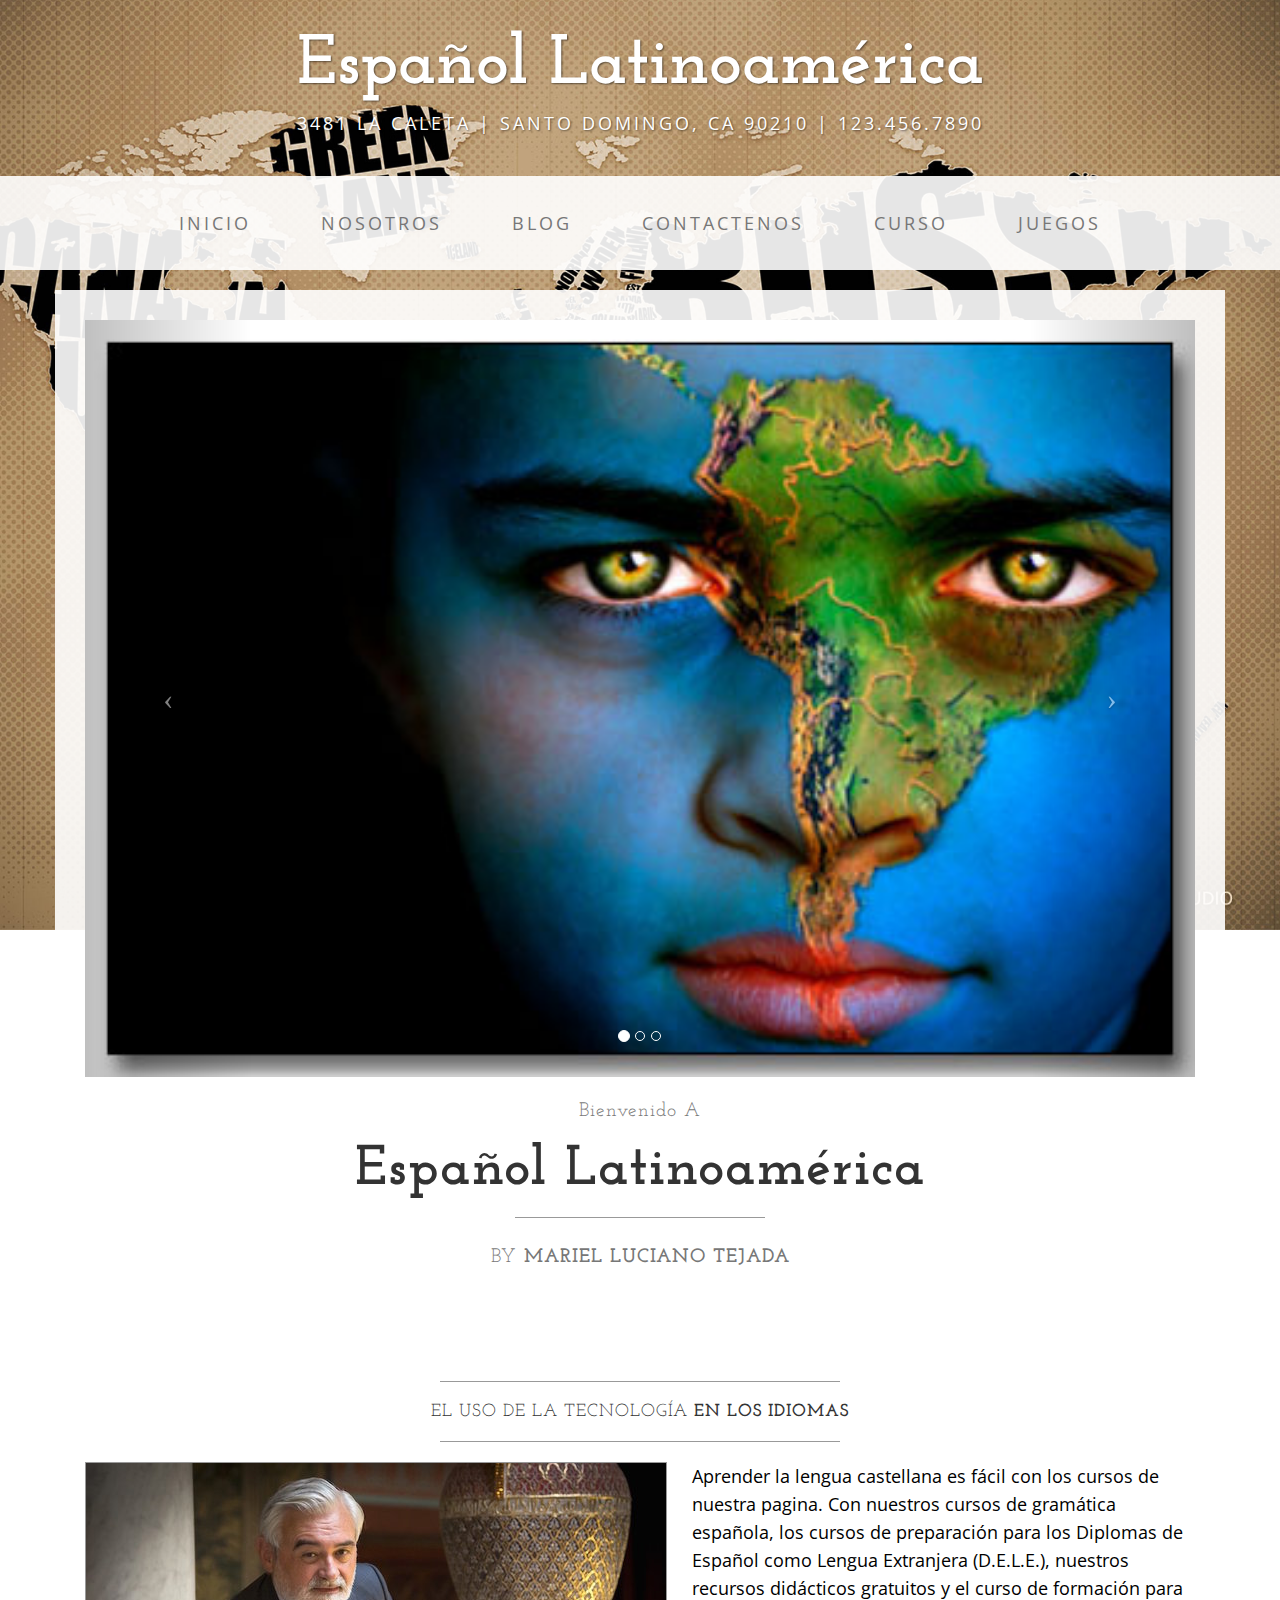
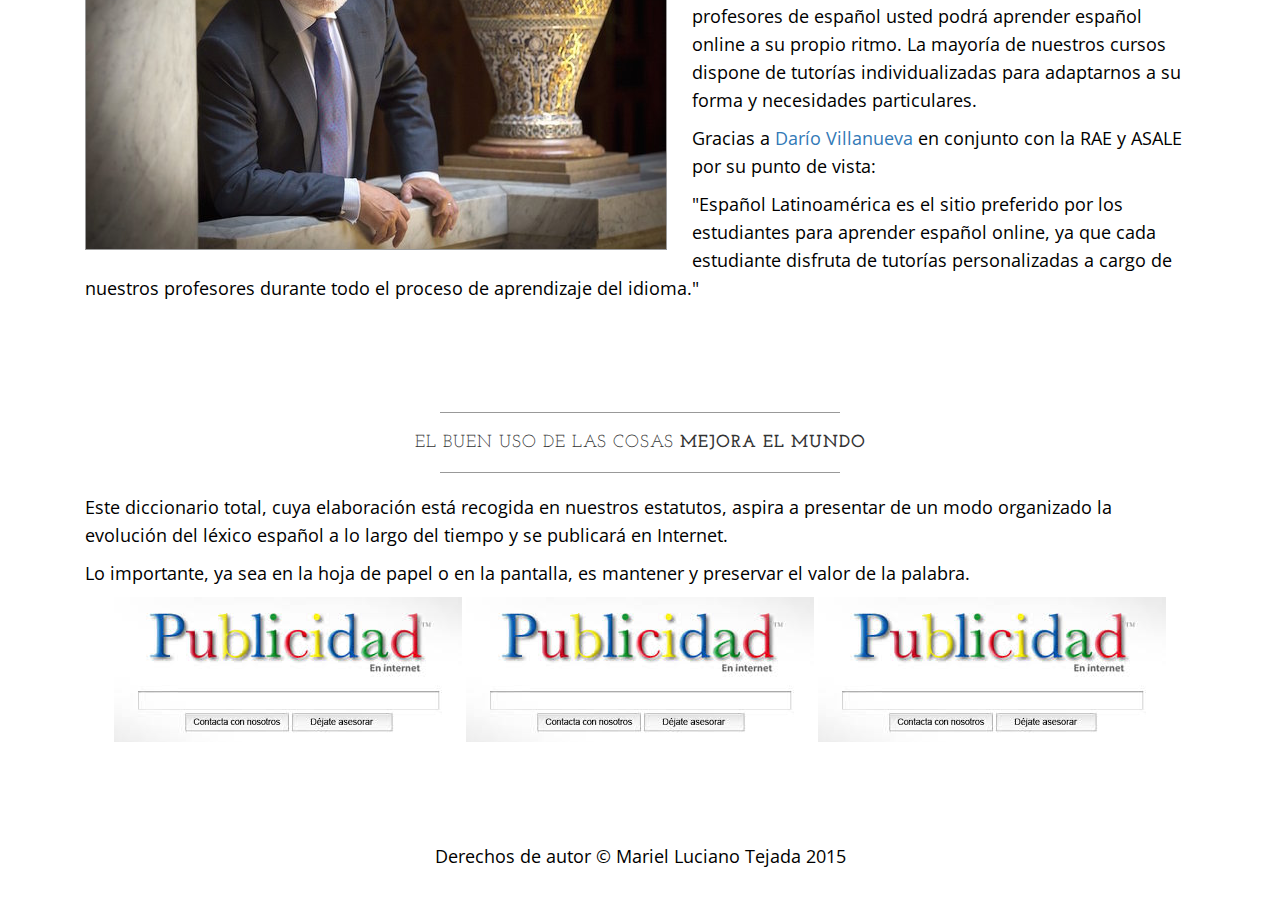
<file: index.html>
<!DOCTYPE html>
<html lang="en">

<head>

    <meta charset="utf-8">
    <meta http-equiv="X-UA-Compatible" content="IE=edge">
    <meta name="viewport" content="width=device-width, initial-scale=1">
    <meta name="description" content="">
    <meta name="author" content="">

    <title>Aprende Español - Demo</title>

    <!-- Bootstrap Core CSS -->
    <link href="css/bootstrap.min.css" rel="stylesheet">

    <!-- Custom CSS -->
    <link href="css/business-casual.css" rel="stylesheet">

    <!-- Fonts -->
    <link href="http://fonts.googleapis.com/css?family=Open+Sans:300italic,400italic,600italic,700italic,800italic,400,300,600,700,800" rel="stylesheet" type="text/css">
    <link href="http://fonts.googleapis.com/css?family=Josefin+Slab:100,300,400,600,700,100italic,300italic,400italic,600italic,700italic" rel="stylesheet" type="text/css">

    <!-- HTML5 Shim and Respond.js IE8 support of HTML5 elements and media queries -->
    <!-- WARNING: Respond.js doesn't work if you view the page via file:// -->
    <!--[if lt IE 9]>
        <script src="https://oss.maxcdn.com/libs/html5shiv/3.7.0/html5shiv.js"></script>
        <script src="https://oss.maxcdn.com/libs/respond.js/1.4.2/respond.min.js"></script>
    <![endif]-->

</head>

<body>

    <div class="brand">Español Latinoamérica</div>
    <div class="address-bar">3481 La Caleta | Santo Domingo, CA 90210 | 123.456.7890</div>

    <!-- Navigation -->
    <nav class="navbar navbar-default" role="navigation">
        <div class="container">
            <!-- Brand and toggle get grouped for better mobile display -->
            <div class="navbar-header">
                <button type="button" class="navbar-toggle" data-toggle="collapse" data-target="#bs-example-navbar-collapse-1">
                    <span class="sr-only">Toggle navigation</span>
                    <span class="icon-bar"></span>
                    <span class="icon-bar"></span>
                    <span class="icon-bar"></span>
                </button>
                <!-- navbar-brand is hidden on larger screens, but visible when the menu is collapsed -->
                <a class="navbar-brand" href="index.html">Español Latinoamérica</a>
            </div>
            <!-- Collect the nav links, forms, and other content for toggling -->
            <div class="collapse navbar-collapse" id="bs-example-navbar-collapse-1">
                <ul class="nav navbar-nav">
                    <li>
                        <a href="index.html">Inicio</a>
                    </li>
                    <li>
                        <a href="about.html">Nosotros</a>
                    </li>
                    <li>
                        <a href="blog.html">Blog</a>
                    </li>
                    <li>
                        <a href="contact.html">Contactenos</a>
                    </li>
                    <li>
                        <a href="juego.html">Curso</a>
                    </li>
                    <li>
                        <a href="Curso.html">Juegos</a>
                    </li>
                </ul>
            </div>
            <!-- /.navbar-collapse -->
        </div>
        <!-- /.container -->
    </nav>

    <div class="container">

        <div class="row">
            <div class="box">
                <div class="col-lg-12 text-center">
                    <div id="carousel-example-generic" class="carousel slide">
                        <!-- Indicators -->
                        <ol class="carousel-indicators hidden-xs">
                            <li data-target="#carousel-example-generic" data-slide-to="0" class="active"></li>
                            <li data-target="#carousel-example-generic" data-slide-to="1"></li>
                            <li data-target="#carousel-example-generic" data-slide-to="2"></li>
                        </ol>

                        <!-- Wrapper for slides -->
                        <div class="carousel-inner">
                            <div class="item active">
                                <img class="img-responsive img-full" src="img/slide-1.jpg" alt="">
                            </div>
                            <div class="item">
                                <img class="img-responsive img-full" src="img/slide-2.jpg" alt="">
                            </div>
                            <div class="item">
                                <img class="img-responsive img-full" src="img/slide-3.jpg" alt="">
                            </div>
                        </div>

                        <!-- Controls -->
                        <a class="left carousel-control" href="#carousel-example-generic" data-slide="prev">
                            <span class="icon-prev"></span>
                        </a>
                        <a class="right carousel-control" href="#carousel-example-generic" data-slide="next">
                            <span class="icon-next"></span>
                        </a>
                    </div>
                    <h2 class="brand-before">
                        <small>Bienvenido a</small>
                    </h2>
                    <h1 class="brand-name">Español Latinoamérica</h1>
                    <hr class="tagline-divider">
                    <h2>
                        <small>By
                            <strong>Mariel Luciano Tejada</strong>
                        </small>
                    </h2>
                </div>
            </div>
        </div>

        <div class="row">
            <div class="box">
                <div class="col-lg-12">
                    <hr>
                    <h2 class="intro-text text-center">El uso de la Tecnología 
                        <strong>en los idiomas</strong>
                    </h2>
                    <hr>
                    <img class="img-responsive img-border img-left" src="img/susana.jpg" alt="">
                    <hr class="visible-xs">
                    <p>Aprender la lengua castellana es fácil con los cursos de nuestra pagina. Con nuestros cursos de gramática española, los cursos de preparación para los Diplomas de Español como Lengua Extranjera (D.E.L.E.), nuestros recursos didácticos gratuitos y el curso de formación para profesores de español usted podrá aprender español online a su propio ritmo. La mayoría de nuestros cursos dispone de tutorías individualizadas para adaptarnos a su forma y necesidades particulares.</p>
                    <p>Gracias a <a href="http://www.rae.es/la-institucion/presentacion/saludo-del-director" target="_blank">Darío Villanueva</a> en conjunto con la RAE y ASALE por su punto de vista:</p><p>"Español Latinoamérica es el sitio preferido por los estudiantes para aprender español online, ya que cada estudiante disfruta de tutorías personalizadas a cargo de nuestros profesores durante todo el proceso de aprendizaje del idioma."</p>
                </div>
            </div>
        </div>

        <div class="row">
            <div class="box">
                <div class="col-lg-12">
                    <hr>
                    <h2 class="intro-text text-center">El buen uso de las cosas 
                        <strong>mejora el mundo</strong>
                    </h2>
                    <hr>
                    <p>Este diccionario total, cuya elaboración está recogida en nuestros estatutos, aspira a presentar de un modo organizado la evolución del léxico español a lo largo del tiempo y se publicará en Internet.</p>
                    <p>Lo importante, ya sea en la hoja de papel o en la pantalla, es mantener y preservar el valor de la palabra.</p>
                </div>

                <div align="center">
                    <img src="publicidad.jpg">
                    <img src="publicidad.jpg">
                    <img src="publicidad.jpg">
                </div>
            </div>
        </div>

    </div>
    <!-- /.container -->

    <footer>
        <div class="container">
            <div class="row">
                <div class="col-lg-12 text-center">
                    <p>Derechos de autor &copy; Mariel Luciano Tejada 2015</p>
                </div>
            </div>
        </div>
    </footer>

    <!-- jQuery -->
    <script src="js/jquery.js"></script>

    <!-- Bootstrap Core JavaScript -->
    <script src="js/bootstrap.min.js"></script>

    <!-- Script to Activate the Carousel -->
    <script>
    $('.carousel').carousel({
        interval: 5000 //changes the speed
    })
    </script>

</body>

</html>
</file>
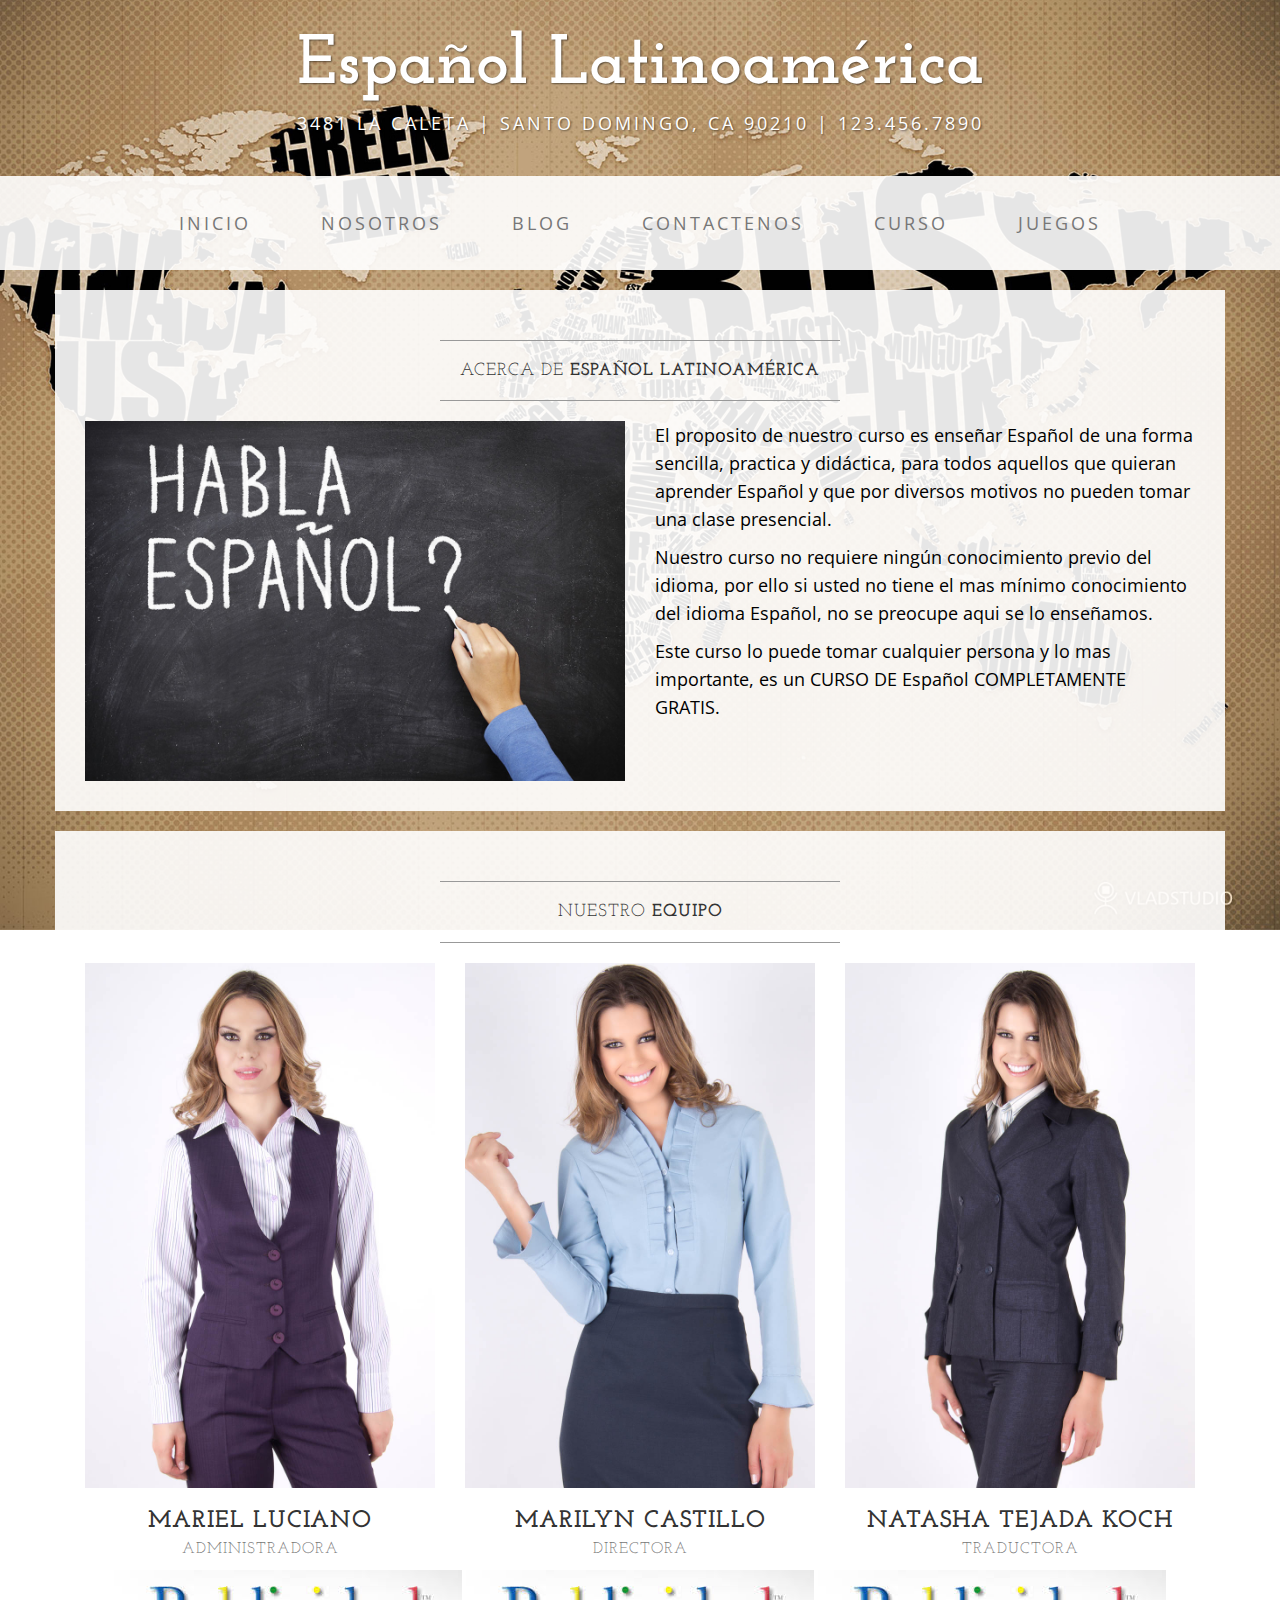
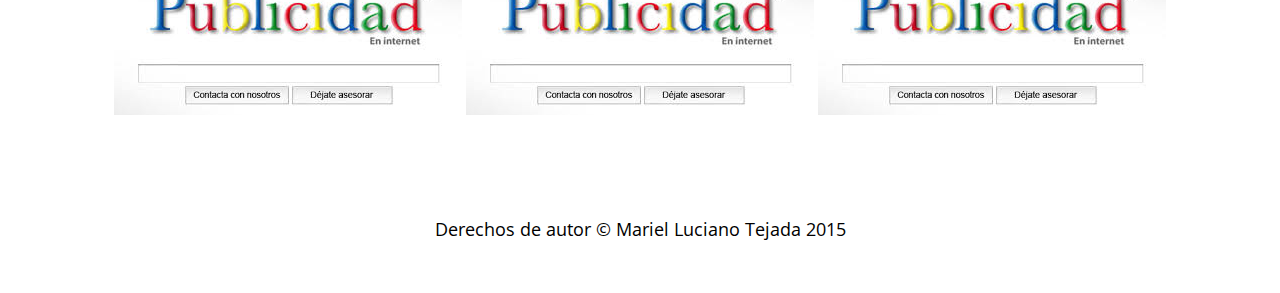
<file: about.html>
<!DOCTYPE html>
<html lang="en">

<head>

    <meta charset="utf-8">
    <meta http-equiv="X-UA-Compatible" content="IE=edge">
    <meta name="viewport" content="width=device-width, initial-scale=1">
    <meta name="description" content="">
    <meta name="author" content="">

    <title>Acerca de - Español Latinoamérica - Demo</title>

    <!-- Bootstrap Core CSS -->
    <link href="css/bootstrap.min.css" rel="stylesheet">

    <!-- Custom CSS -->
    <link href="css/business-casual.css" rel="stylesheet">

    <!-- Fonts -->
    <link href="http://fonts.googleapis.com/css?family=Open+Sans:300italic,400italic,600italic,700italic,800italic,400,300,600,700,800" rel="stylesheet" type="text/css">
    <link href="http://fonts.googleapis.com/css?family=Josefin+Slab:100,300,400,600,700,100italic,300italic,400italic,600italic,700italic" rel="stylesheet" type="text/css">

    <!-- HTML5 Shim and Respond.js IE8 support of HTML5 elements and media queries -->
    <!-- WARNING: Respond.js doesn't work if you view the page via file:// -->
    <!--[if lt IE 9]>
        <script src="https://oss.maxcdn.com/libs/html5shiv/3.7.0/html5shiv.js"></script>
        <script src="https://oss.maxcdn.com/libs/respond.js/1.4.2/respond.min.js"></script>
    <![endif]-->

</head>

<body>

    <div class="brand">Español Latinoamérica</div>
    <div class="address-bar">3481 La Caleta | Santo Domingo, CA 90210 | 123.456.7890</div>

    <!-- Navigation -->
    <nav class="navbar navbar-default" role="navigation">
        <div class="container">
            <!-- Brand and toggle get grouped for better mobile display -->
            <div class="navbar-header">
                <button type="button" class="navbar-toggle" data-toggle="collapse" data-target="#bs-example-navbar-collapse-1">
                    <span class="sr-only">Toggle navigation</span>
                    <span class="icon-bar"></span>
                    <span class="icon-bar"></span>
                    <span class="icon-bar"></span>
                </button>
                <!-- navbar-brand is hidden on larger screens, but visible when the menu is collapsed -->
                <a class="navbar-brand" href="index.html">Español Latinoamérica</a>
            </div>
            <!-- Collect the nav links, forms, and other content for toggling -->
            <div class="collapse navbar-collapse" id="bs-example-navbar-collapse-1">
                <ul class="nav navbar-nav">
                    <li>
                        <a href="index.html">Inicio</a>
                    </li>
                    <li>
                        <a href="about.html">Nosotros</a>
                    </li>
                    <li>
                        <a href="blog.html">Blog</a>
                    </li>
                    <li>
                        <a href="contact.html">Contactenos</a>
                    </li>
                    <li>
                        <a href="juego.html">Curso</a>
                    </li>
                    <li>
                        <a href="Curso.html">Juegos</a>
                    </li>
                </ul>
            </div>
            <!-- /.navbar-collapse -->
        </div>
        <!-- /.container -->
    </nav>

    <div class="container">

        <div class="row">
            <div class="box">
                <div class="col-lg-12">
                    <hr>
                    <h2 class="intro-text text-center">Acerca de
                        <strong>Español Latinoamérica</strong>
                    </h2>
                    <hr>
                </div>
                <div class="col-md-6">
                    <img class="img-responsive img-border-left" src="img/slide-2.jpg" alt="">
                </div>
                <div class="col-md-6">
                    <p>El proposito de nuestro curso es enseñar Español de una forma sencilla, practica y didáctica, para todos aquellos que quieran aprender Español y que por diversos motivos no pueden tomar una clase presencial.</p>
                    <p>Nuestro curso no requiere ningún conocimiento previo del idioma, por ello si usted no tiene el mas mínimo conocimiento del idioma Español, no se preocupe aqui se lo enseñamos.</p>
                    <p>Este curso lo puede tomar cualquier persona y lo mas importante, es un CURSO DE Español COMPLETAMENTE GRATIS. </p>
                </div>
                <div class="clearfix"></div>
            </div>
        </div>

        <div class="row">
            <div class="box">
                <div class="col-lg-12">
                    <hr>
                    <h2 class="intro-text text-center">Nuestro
                        <strong>Equipo</strong>
                    </h2>
                    <hr>
                </div>
                <div class="col-sm-4 text-center">
                    <img class="img-responsive" src="img/mariel.jpg" alt="">
                    <h3>Mariel Luciano
                        <small>Administradora</small>
                    </h3>
                </div>
                <div class="col-sm-4 text-center">
                    <img class="img-responsive" src="img/per2.jpg" alt="">
                    <h3>Marilyn Castillo
                        <small>Directora</small>
                    </h3>
                </div>
                <div class="col-sm-4 text-center">
                    <img class="img-responsive" src="img/per3.jpg" alt="">
                    <h3>Natasha Tejada Koch
                        <small>Traductora</small>
                    </h3>
                </div>
                <div class="clearfix"></div>

                <div align="center">
                    <img src="publicidad.jpg">
                    <img src="publicidad.jpg">
                    <img src="publicidad.jpg">
                </div>
            </div>
        </div>

    </div>
    <!-- /.container -->

    <footer>
        <div class="container">
            <div class="row">
                <div class="col-lg-12 text-center">
                    <p>Derechos de autor &copy; Mariel Luciano Tejada 2015</p>
                </div>
            </div>
        </div>
    </footer>

    <!-- jQuery -->
    <script src="js/jquery.js"></script>

    <!-- Bootstrap Core JavaScript -->
    <script src="js/bootstrap.min.js"></script>

</body>

</html>
</file>
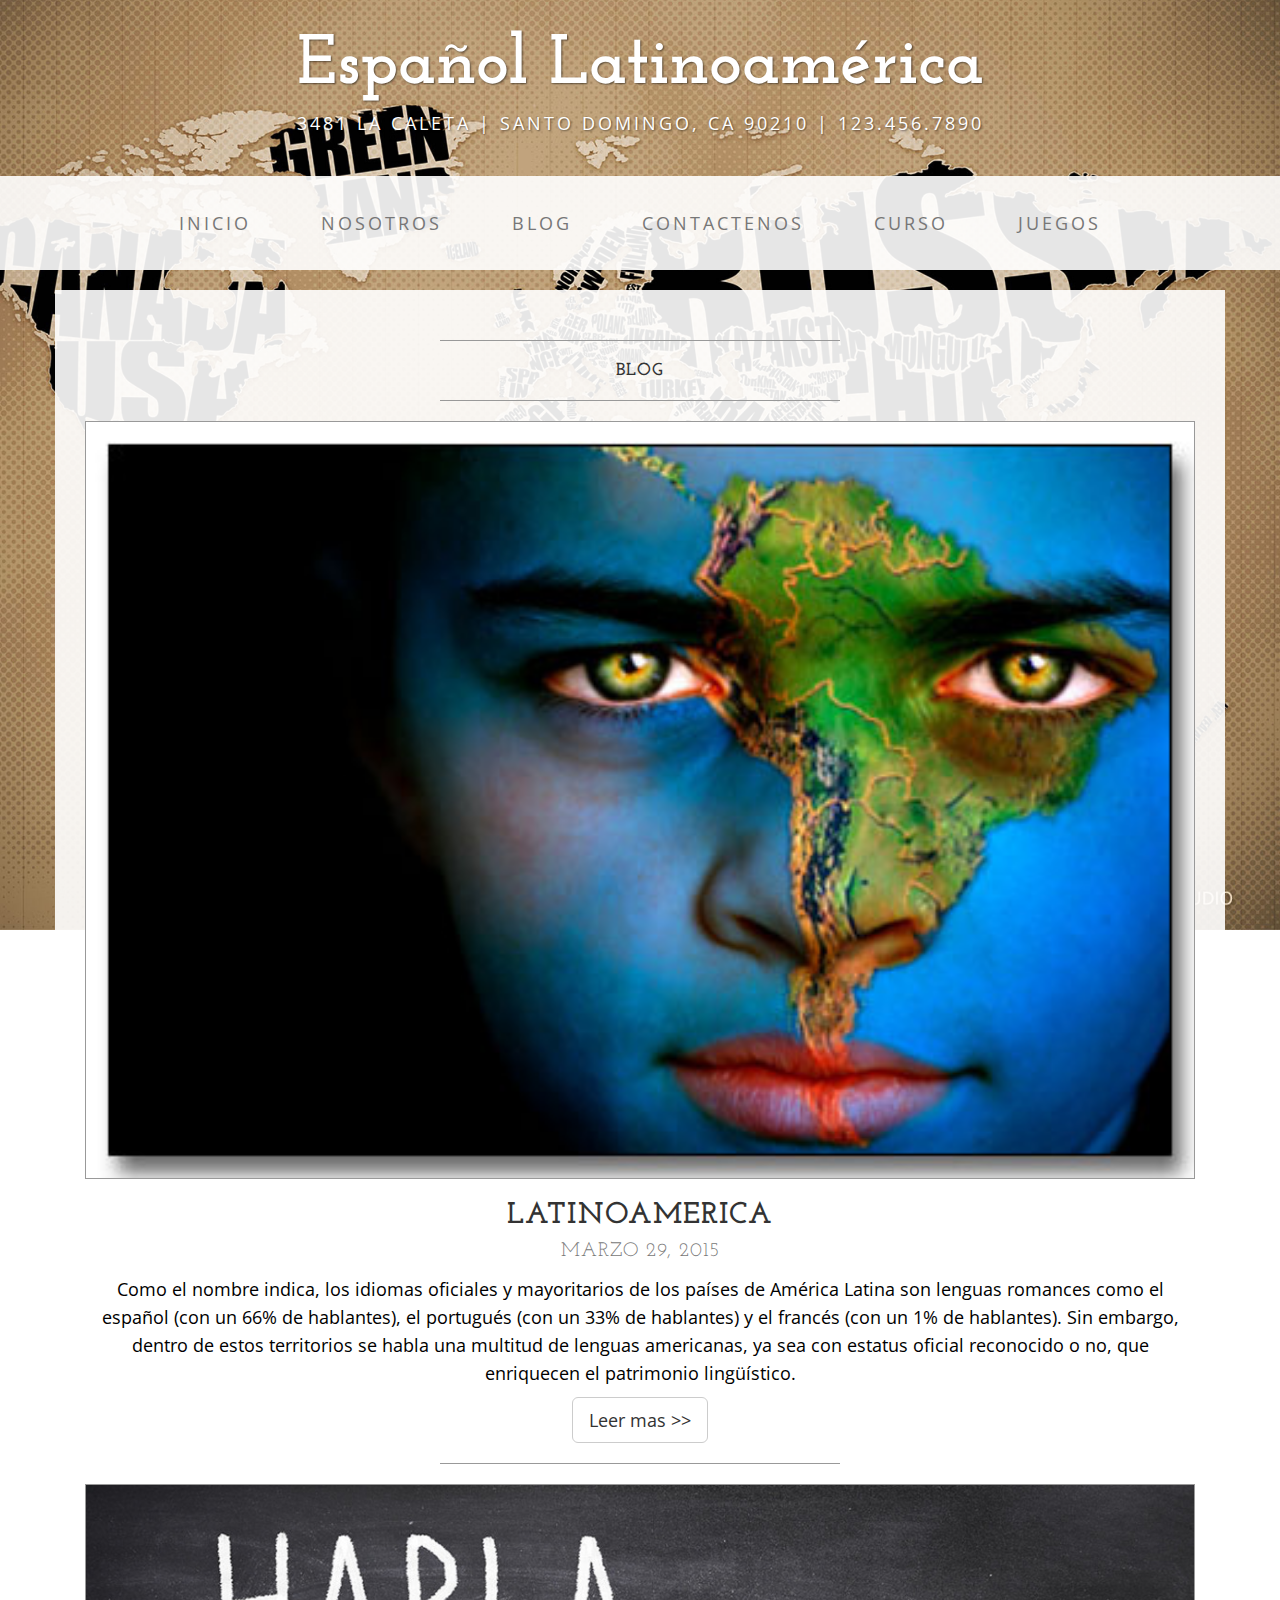
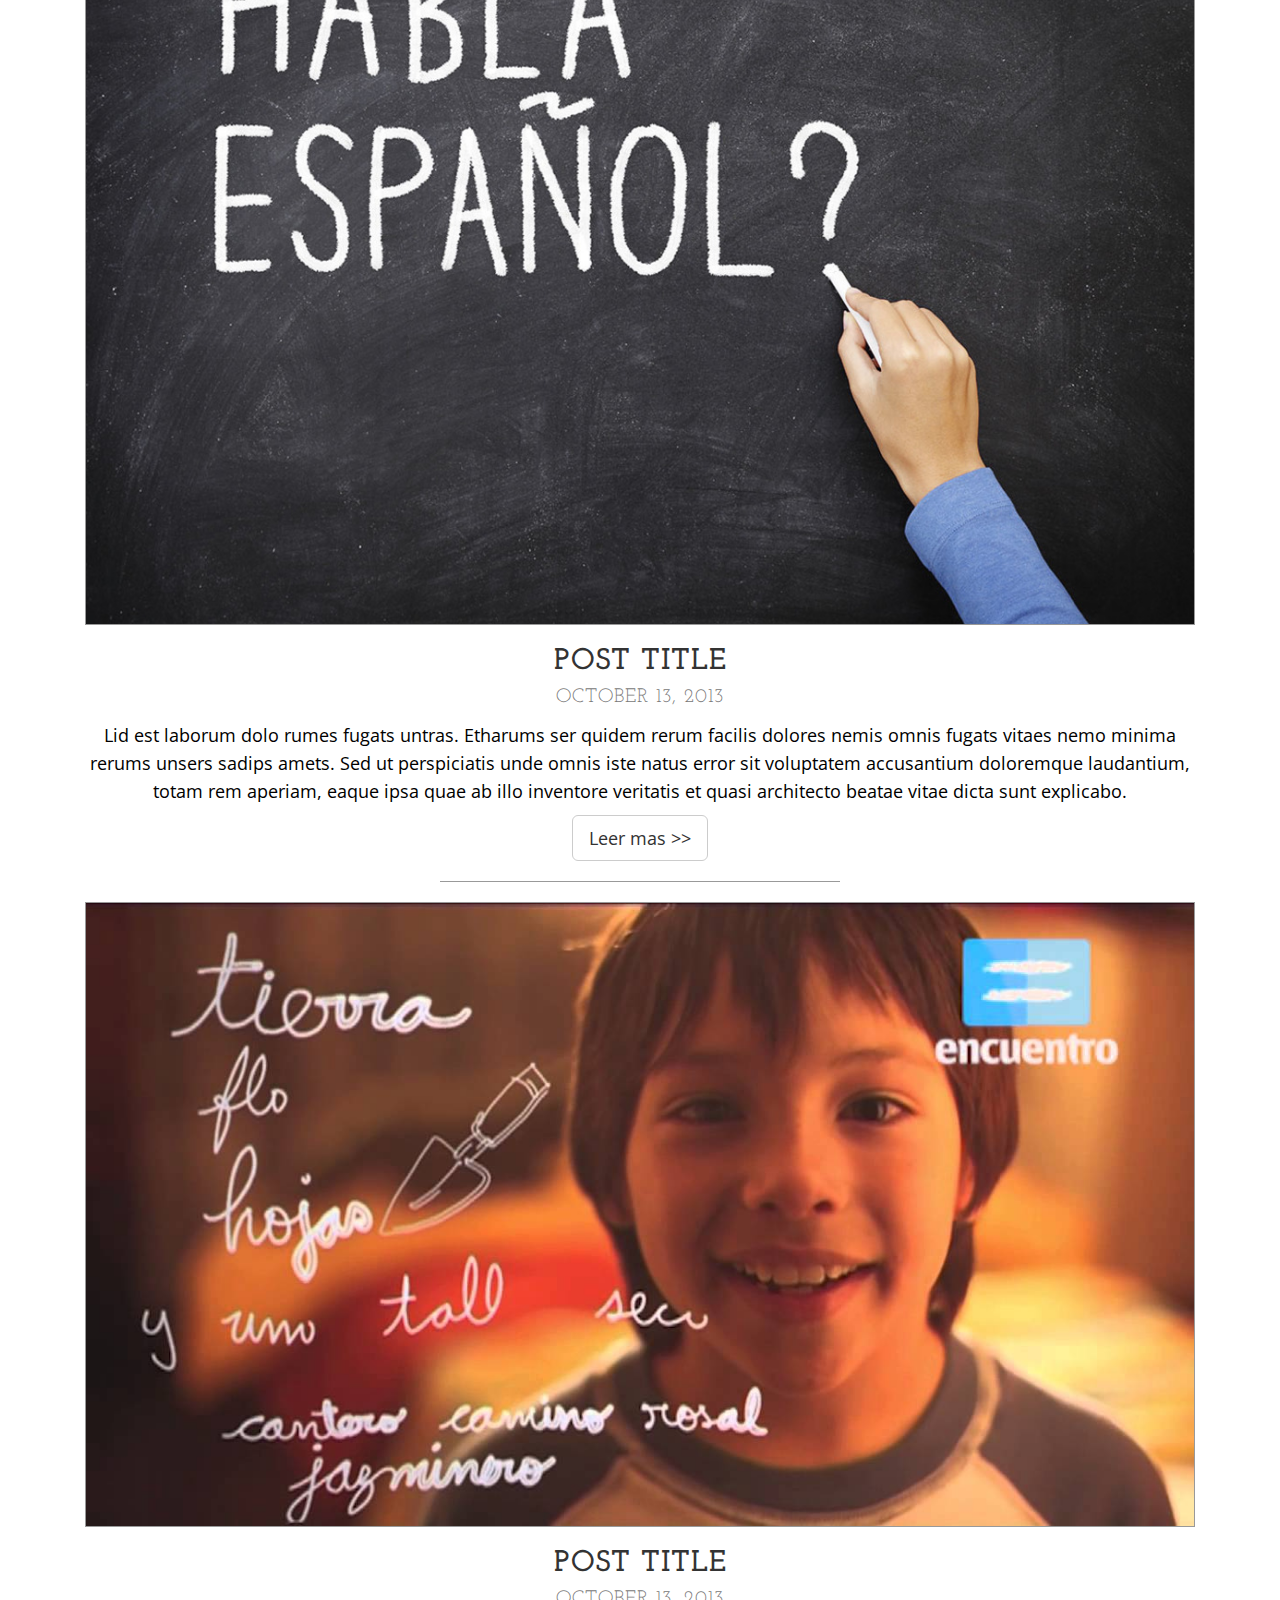
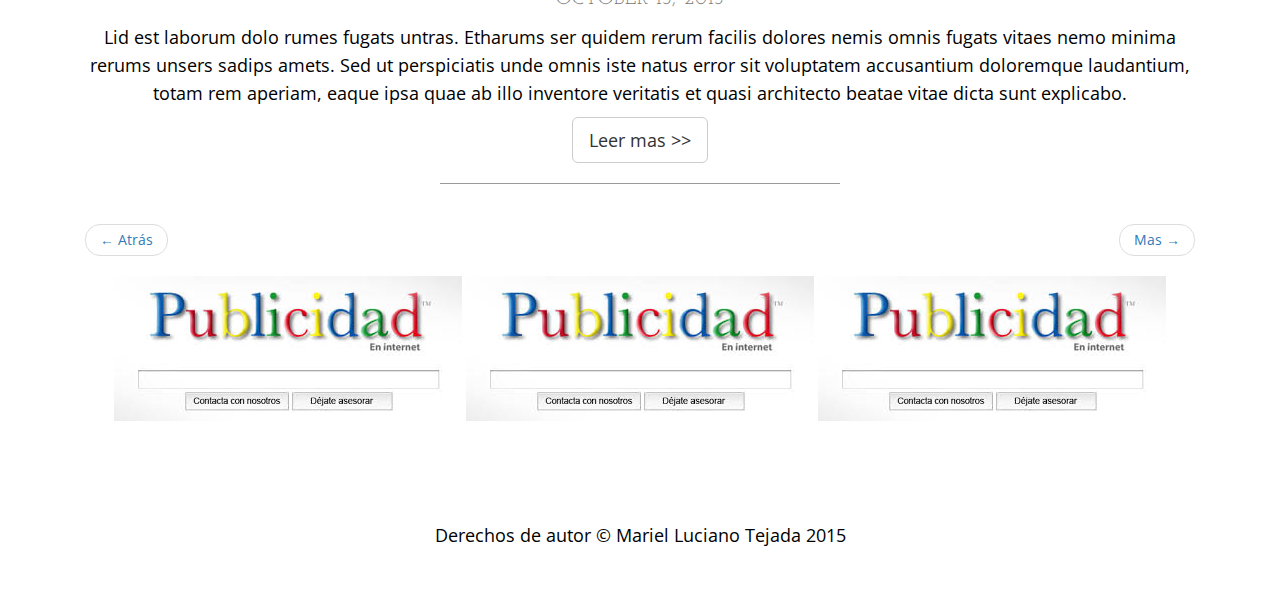
<file: blog.html>
<!DOCTYPE html>
<html lang="en">

<head>

    <meta charset="utf-8">
    <meta http-equiv="X-UA-Compatible" content="IE=edge">
    <meta name="viewport" content="width=device-width, initial-scale=1">
    <meta name="description" content="">
    <meta name="author" content="">

    <title>Blog - Español Latinoamérica - Demo</title>

    <!-- Bootstrap Core CSS -->
    <link href="css/bootstrap.min.css" rel="stylesheet">

    <!-- Custom CSS -->
    <link href="css/business-casual.css" rel="stylesheet">

    <!-- Fonts -->
    <link href="http://fonts.googleapis.com/css?family=Open+Sans:300italic,400italic,600italic,700italic,800italic,400,300,600,700,800" rel="stylesheet" type="text/css">
    <link href="http://fonts.googleapis.com/css?family=Josefin+Slab:100,300,400,600,700,100italic,300italic,400italic,600italic,700italic" rel="stylesheet" type="text/css">

    <!-- HTML5 Shim and Respond.js IE8 support of HTML5 elements and media queries -->
    <!-- WARNING: Respond.js doesn't work if you view the page via file:// -->
    <!--[if lt IE 9]>
        <script src="https://oss.maxcdn.com/libs/html5shiv/3.7.0/html5shiv.js"></script>
        <script src="https://oss.maxcdn.com/libs/respond.js/1.4.2/respond.min.js"></script>
    <![endif]-->

</head>

<body>

    <div class="brand">Español Latinoamérica</div>
    <div class="address-bar">3481 La Caleta | Santo Domingo, CA 90210 | 123.456.7890</div>

    <!-- Navigation -->
    <nav class="navbar navbar-default" role="navigation">
        <div class="container">
            <!-- Brand and toggle get grouped for better mobile display -->
            <div class="navbar-header">
                <button type="button" class="navbar-toggle" data-toggle="collapse" data-target="#bs-example-navbar-collapse-1">
                    <span class="sr-only">Toggle navigation</span>
                    <span class="icon-bar"></span>
                    <span class="icon-bar"></span>
                    <span class="icon-bar"></span>
                </button>
                <!-- navbar-brand is hidden on larger screens, but visible when the menu is collapsed -->
                <a class="navbar-brand" href="index.html">Español Latinoamérica</a>
            </div>
            <!-- Collect the nav links, forms, and other content for toggling -->
            <div class="collapse navbar-collapse" id="bs-example-navbar-collapse-1">
                <ul class="nav navbar-nav">
                    <li>
                        <a href="index.html">Inicio</a>
                    </li>
                    <li>
                        <a href="about.html">Nosotros</a>
                    </li>
                    <li>
                        <a href="blog.html">Blog</a>
                    </li>
                    <li>
                        <a href="contact.html">Contactenos</a>
                    </li>
                    <li>
                        <a href="juego.html">Curso</a>
                    </li>
                    <li>
                        <a href="Curso.html">Juegos</a>
                    </li>
                </ul>
            </div>
            <!-- /.navbar-collapse -->
        </div>
        <!-- /.container -->
    </nav>

    <div class="container">

        <div class="row">
            <div class="box">
                <div class="col-lg-12">
                    <hr>
                    <h2 class="intro-text text-center">
                        <strong>blog</strong>
                    </h2>
                    <hr>
                </div>
                <div class="col-lg-12 text-center">
                    <img class="img-responsive img-border img-full" src="img/slide-1.jpg" alt="">
                    <h2>Latinoamerica
                        <br>
                        <small>MArzo 29, 2015</small>
                    </h2>
                    <p>Como el nombre indica, los idiomas oficiales y mayoritarios de los países de América Latina son lenguas romances como el español (con un 66% de hablantes), el portugués (con un 33% de hablantes) y el francés (con un 1% de hablantes). Sin embargo, dentro de estos territorios se habla una multitud de lenguas americanas, ya sea con estatus oficial reconocido o no, que enriquecen el patrimonio lingüístico. </p>
                    <a href="#" class="btn btn-default btn-lg">Leer mas >></a>
                    <hr>
                </div>
                <div class="col-lg-12 text-center">
                    <img class="img-responsive img-border img-full" src="img/slide-2.jpg" alt="">
                    <h2>Post Title
                        <br>
                        <small>October 13, 2013</small>
                    </h2>
                    <p>Lid est laborum dolo rumes fugats untras. Etharums ser quidem rerum facilis dolores nemis omnis fugats vitaes nemo minima rerums unsers sadips amets. Sed ut perspiciatis unde omnis iste natus error sit voluptatem accusantium doloremque laudantium, totam rem aperiam, eaque ipsa quae ab illo inventore veritatis et quasi architecto beatae vitae dicta sunt explicabo.</p>
                    <a href="#" class="btn btn-default btn-lg">Leer mas >></a>
                    <hr>
                </div>
                <div class="col-lg-12 text-center">
                    <img class="img-responsive img-border img-full" src="img/slide-3.jpg" alt="">
                    <h2>Post Title
                        <br>
                        <small>October 13, 2013</small>
                    </h2>
                    <p>Lid est laborum dolo rumes fugats untras. Etharums ser quidem rerum facilis dolores nemis omnis fugats vitaes nemo minima rerums unsers sadips amets. Sed ut perspiciatis unde omnis iste natus error sit voluptatem accusantium doloremque laudantium, totam rem aperiam, eaque ipsa quae ab illo inventore veritatis et quasi architecto beatae vitae dicta sunt explicabo.</p>
                    <a href="#" class="btn btn-default btn-lg">Leer mas >></a>
                    <hr>
                </div>
                <div class="col-lg-12 text-center">
                    <ul class="pager">
                        <li class="previous"><a href="#">&larr; Atrás</a>
                        </li>
                        <li class="next"><a href="#">Mas &rarr;</a>
                        </li>
                    </ul>
                </div>
                
                <div align="center">
                    <img src="publicidad.jpg">
                    <img src="publicidad.jpg">
                    <img src="publicidad.jpg">
                </div>
            </div>
        </div>

    </div>
    <!-- /.container -->

    <footer>
        <div class="container">
            <div class="row">
                <div class="col-lg-12 text-center">
                    <p>Derechos de autor &copy; Mariel Luciano Tejada 2015</p>
                </div>
            </div>
        </div>
    </footer>

    <!-- jQuery -->
    <script src="js/jquery.js"></script>

    <!-- Bootstrap Core JavaScript -->
    <script src="js/bootstrap.min.js"></script>

</body>

</html>
</file>
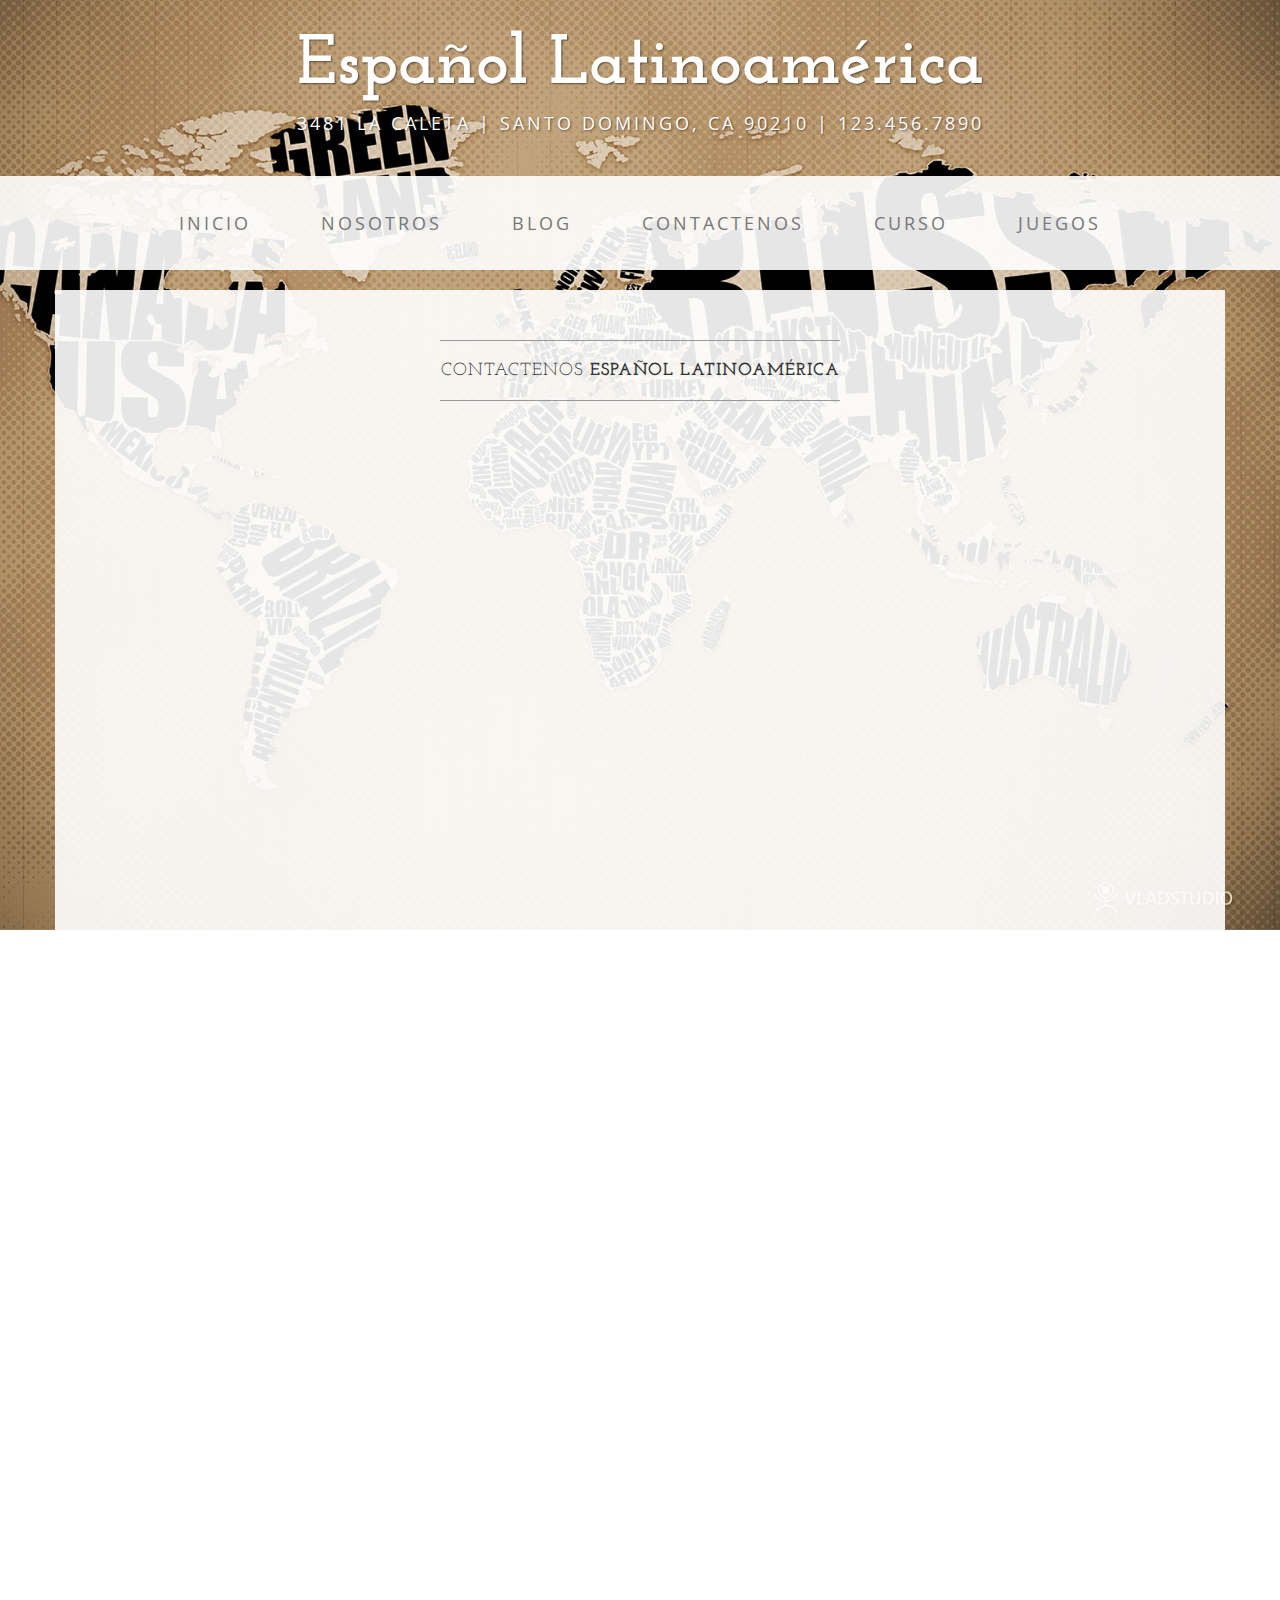
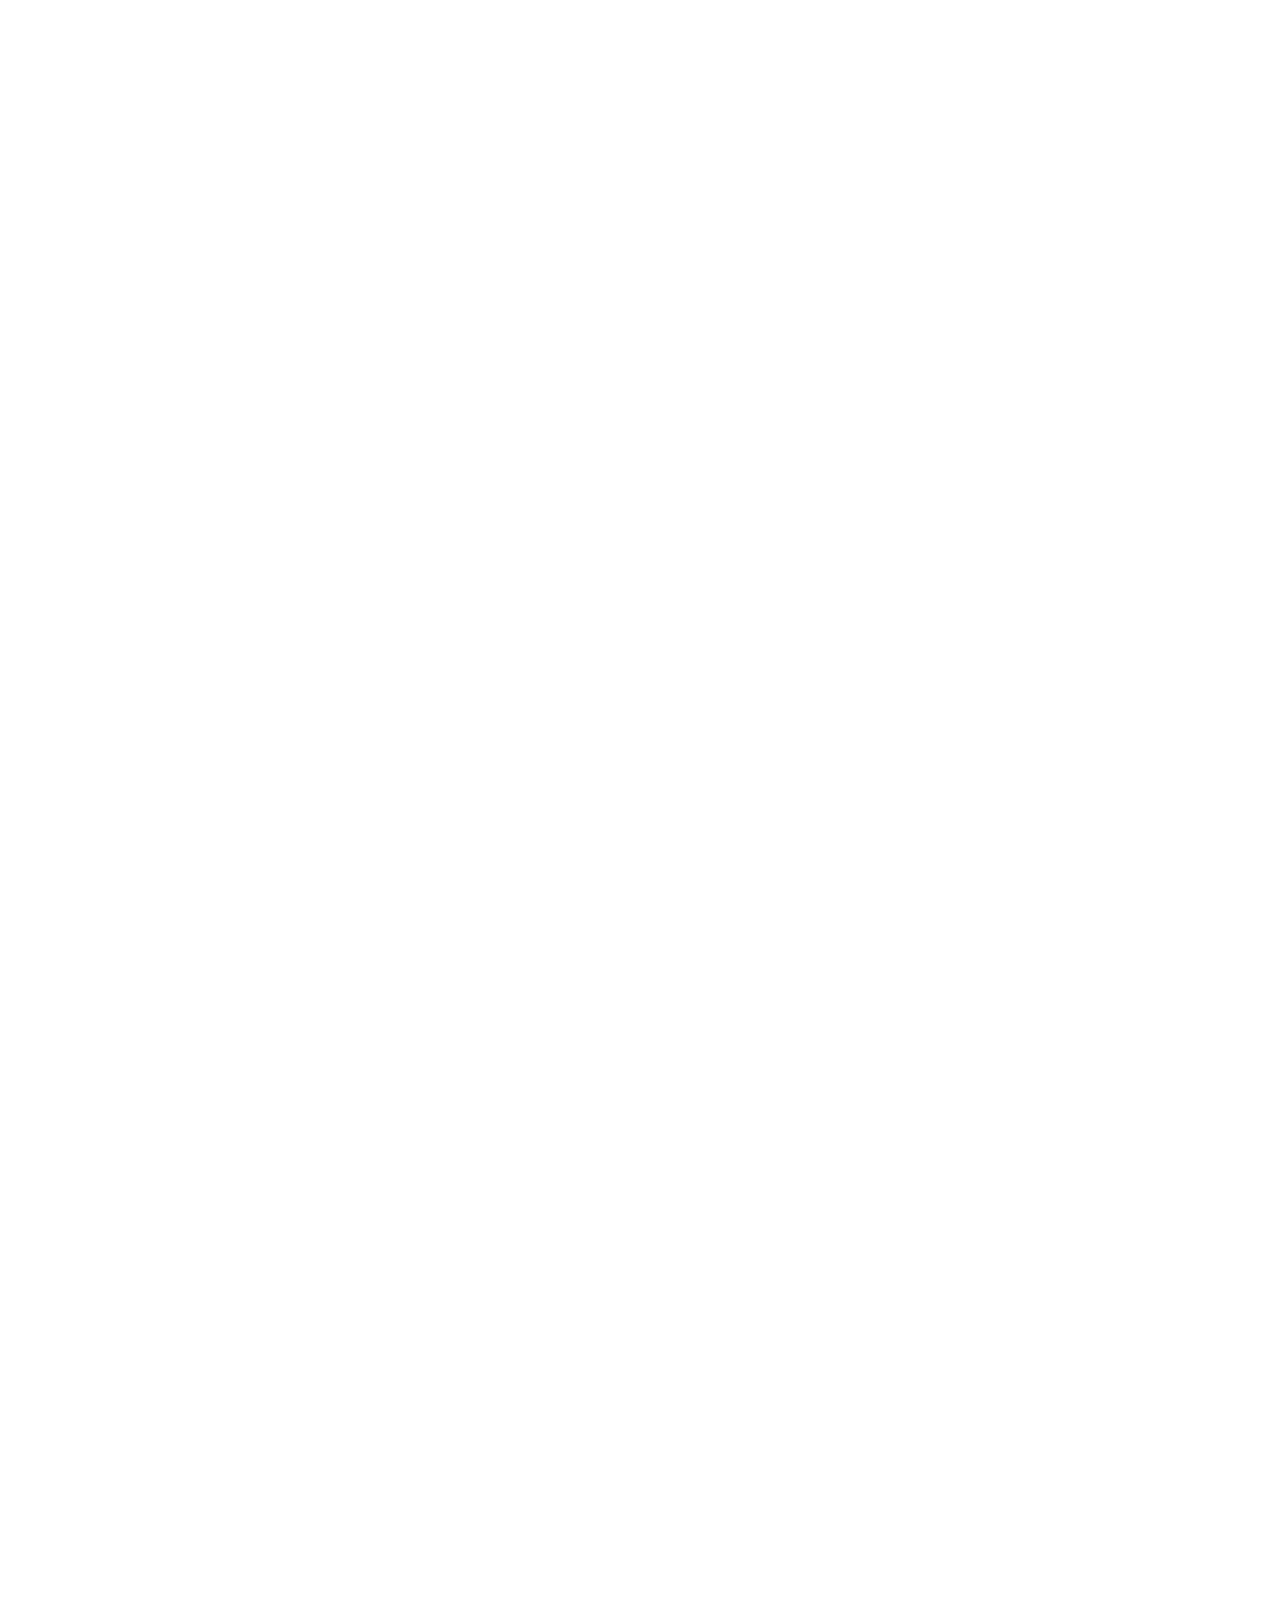
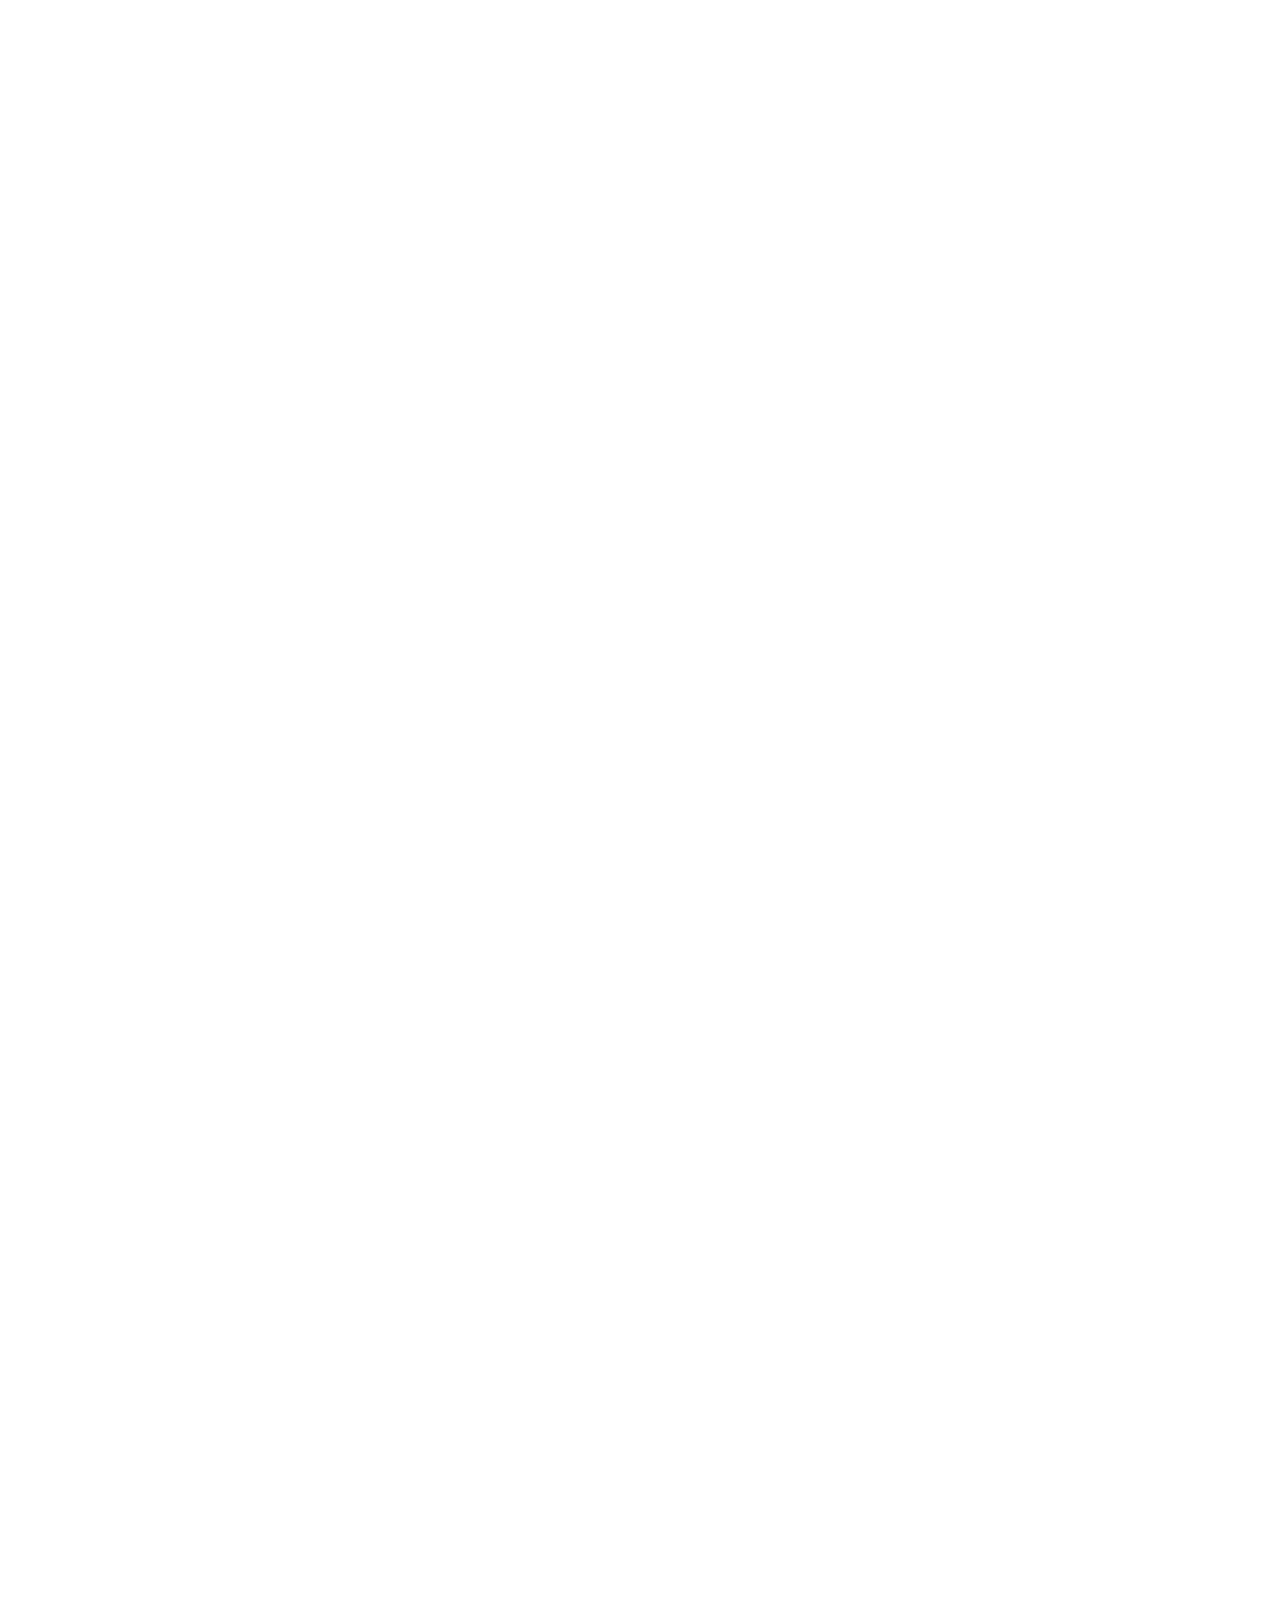
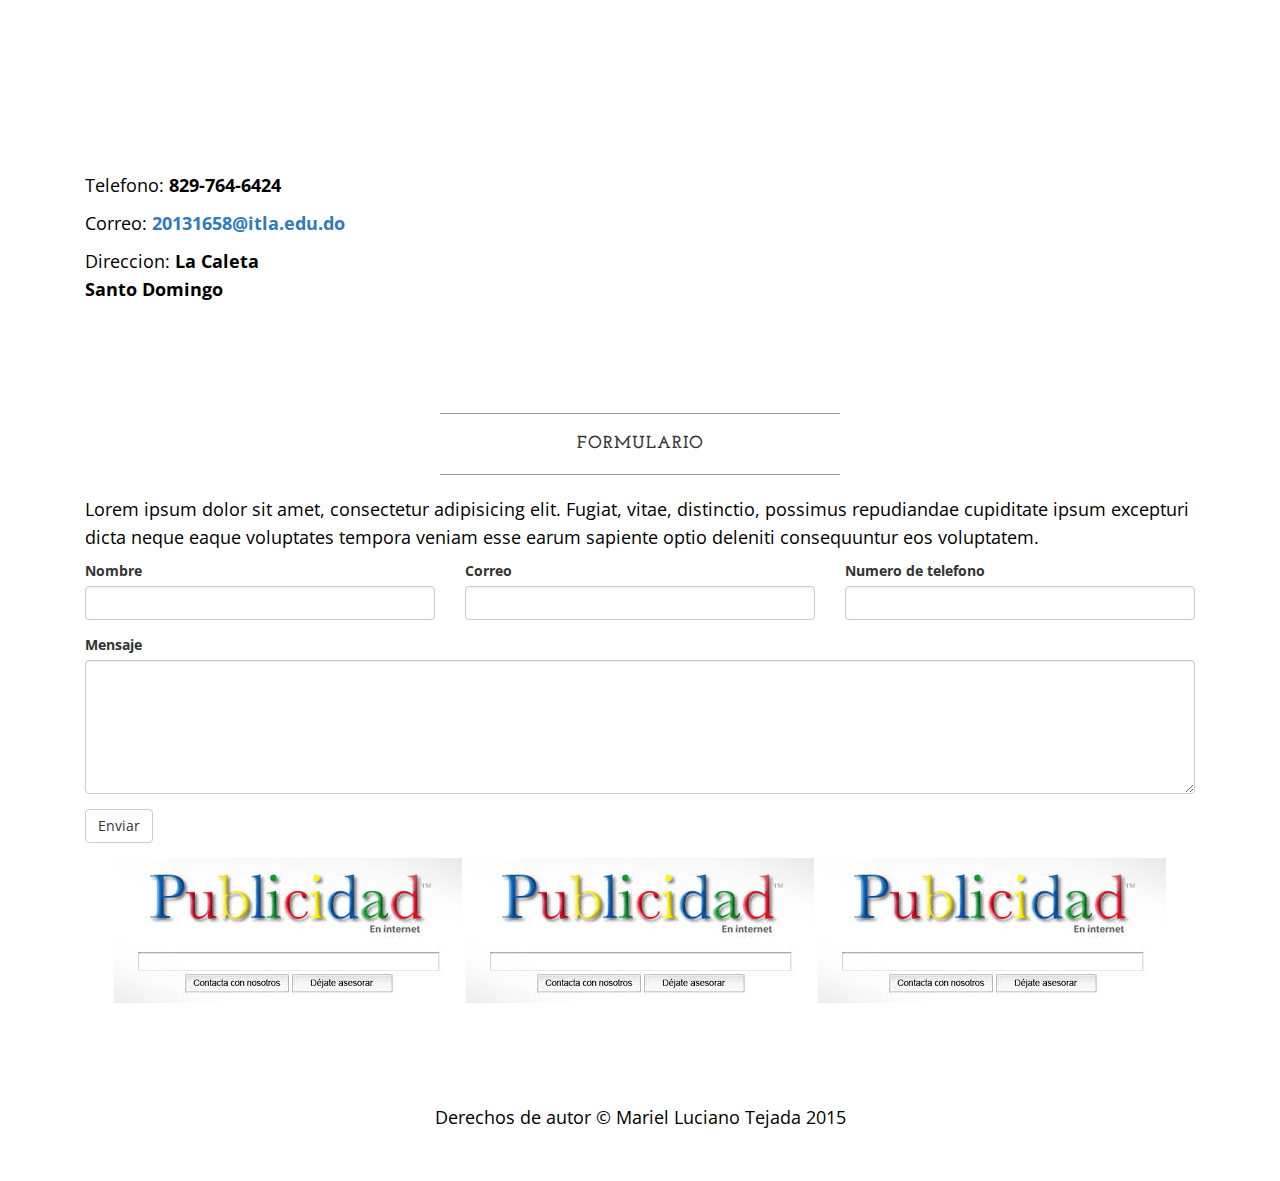
<file: contact.html>
<!DOCTYPE html>
<html lang="en">

<head>

    <meta charset="utf-8">
    <meta http-equiv="X-UA-Compatible" content="IE=edge">
    <meta name="viewport" content="width=device-width, initial-scale=1">
    <meta name="description" content="">
    <meta name="author" content="">

    <title>Contactenos - Español Latinoamérica - Demo</title>

    <!-- Bootstrap Core CSS -->
    <link href="css/bootstrap.min.css" rel="stylesheet">

    <!-- Custom CSS -->
    <link href="css/business-casual.css" rel="stylesheet">

    <!-- Fonts -->
    <link href="http://fonts.googleapis.com/css?family=Open+Sans:300italic,400italic,600italic,700italic,800italic,400,300,600,700,800" rel="stylesheet" type="text/css">
    <link href="http://fonts.googleapis.com/css?family=Josefin+Slab:100,300,400,600,700,100italic,300italic,400italic,600italic,700italic" rel="stylesheet" type="text/css">

    <!-- HTML5 Shim and Respond.js IE8 support of HTML5 elements and media queries -->
    <!-- WARNING: Respond.js doesn't work if you view the page via file:// -->
    <!--[if lt IE 9]>
        <script src="https://oss.maxcdn.com/libs/html5shiv/3.7.0/html5shiv.js"></script>
        <script src="https://oss.maxcdn.com/libs/respond.js/1.4.2/respond.min.js"></script>
    <![endif]-->

</head>

<body>

    <div class="brand">Español Latinoamérica</div>
    <div class="address-bar">3481 La Caleta | Santo Domingo, CA 90210 | 123.456.7890</div>

    <!-- Navigation -->
    <nav class="navbar navbar-default" role="navigation">
        <div class="container">
            <!-- Brand and toggle get grouped for better mobile display -->
            <div class="navbar-header">
                <button type="button" class="navbar-toggle" data-toggle="collapse" data-target="#bs-example-navbar-collapse-1">
                    <span class="sr-only">Toggle navigation</span>
                    <span class="icon-bar"></span>
                    <span class="icon-bar"></span>
                    <span class="icon-bar"></span>
                </button>
                <!-- navbar-brand is hidden on larger screens, but visible when the menu is collapsed -->
                <a class="navbar-brand" href="index.html">Español Latinoamérica</a>
            </div>
            <!-- Collect the nav links, forms, and other content for toggling -->
            <div class="collapse navbar-collapse" id="bs-example-navbar-collapse-1">
                <ul class="nav navbar-nav">
                   <li>
                        <a href="index.html">Inicio</a>
                    </li>
                    <li>
                        <a href="about.html">Nosotros</a>
                    </li>
                    <li>
                        <a href="blog.html">Blog</a>
                    </li>
                    <li>
                        <a href="contact.html">Contactenos</a>
                    </li>
                    <li>
                        <a href="juego.html">Curso</a>
                    </li>
                    <li>
                        <a href="Curso.html">Juegos</a>
                    </li>
                </ul>
            </div>
            <!-- /.navbar-collapse -->
        </div>
        <!-- /.container -->
    </nav>

    <div class="container">

        <div class="row">
            <div class="box">
                <div class="col-lg-12">
                    <hr>
                    <h2 class="intro-text text-center">Contactenos
                        <strong>Español Latinoamérica</strong>
                    </h2>
                    <hr>
                </div>
                <div align="center">
                    <!-- Embedded Google Map using an iframe - to select your location find it on Google maps and paste the link as the iframe src. If you want to use the Google Maps API instead then have at it! -->
                    <iframe src="https://www.google.com/maps/embed?pb=!1m14!1m8!1m3!1d484390.6042728762!2d-69.9524903748153!3d18.469993124632474!3m2!1i1024!2i768!4f13.1!3m3!1m2!1s0x8eaf8a1bebffffff%3A0x90f52227d7aaac44!2sJard%C3%ADn+Bot%C3%A1nico+Nacional+Dr.+Rafael+M.+Moscoso!5e0!3m2!1ses!2sdo!4v1428161883529" width="600" height="450" frameborder="0" style="border:0"></iframe>

                    <iframe src="https://www.google.com/maps/embed?pb=!1m18!1m12!1m3!1d3784.1984276379903!2d-69.906458!3d18.474664000000004!2m3!1f0!2f0!3f0!3m2!1i1024!2i768!4f13.1!3m3!1m2!1s0x0000000000000000%3A0xdfeca96dfb675988!2sEdificio+de+Oficinas+Gubernamentales+Juan+Pablo+Duarte!5e0!3m2!1ses!2sdo!4v1428162949571" width="600" height="450" frameborder="0" style="border:0"></iframe>

                    <iframe src="https://www.google.com/maps/embed?pb=!1m14!1m8!1m3!1d3784.198538799166!2d-69.906458!3d18.474664000000004!3m2!1i1024!2i768!4f13.1!3m3!1m2!1s0x0000000000000000%3A0x834dbc37379e287e!2sInstituto+Dominicano+de+Aviaci%C3%B3n+Civil!5e0!3m2!1ses!2sdo!4v1428164069661" width="600" height="450" frameborder="0" style="border:0"></iframe>

                    <iframe src="https://www.google.com/maps/embed?pb=!1m14!1m8!1m3!1d3784.1985387991654!2d-69.906458!3d18.474664000000015!3m2!1i1024!2i768!4f13.1!3m3!1m2!1s0x0000000000000000%3A0xf62048c6ececb988!2sCentro+Sanitario+de+Santo+Domingo!5e0!3m2!1ses!2sdo!4v1428164127386" width="600" height="450" frameborder="0" style="border:0"></iframe>

                    <iframe src="https://www.google.com/maps/embed?pb=!1m14!1m8!1m3!1d3784.2488345160655!2d-69.907359222229!3d18.47238458024865!3m2!1i1024!2i768!4f13.1!3m3!1m2!1s0x0000000000000000%3A0x15b075539edbd302!2sPlaza+de+la+Cultura+Juan+Pablo+Duarte!5e0!3m2!1ses!2sdo!4v1428164215707" width="600" height="450" frameborder="0" style="border:0"></iframe>

                    <iframe src="https://www.google.com/maps/embed?pb=!1m14!1m8!1m3!1d3784.336165773086!2d-69.9075094259338!3d18.468426051644364!3m2!1i1024!2i768!4f13.1!3m3!1m2!1s0x0000000000000000%3A0x387430f92b73c823!2sInstituto+Montessori!5e0!3m2!1ses!2sdo!4v1428164257403" width="600" height="450" frameborder="0" style="border:0"></iframe>

                    <iframe src="https://www.google.com/maps/embed?pb=!1m14!1m8!1m3!1d3784.140377743851!2d-69.90198407536303!3d18.477299541319542!3m2!1i1024!2i768!4f13.1!3m3!1m2!1s0x0000000000000000%3A0x48f20a0a072e6e5f!2sBiblioteca+Rep%C3%BAblica+Dominicana!5e0!3m2!1ses!2sdo!4v1428164292682" width="600" height="450" frameborder="0" style="border:0"></iframe>

                    <iframe src="https://www.google.com/maps/embed?pb=!1m10!1m8!1m3!1d1892.0588195521095!2d-69.89600274935285!3d18.47832983361434!3m2!1i1024!2i768!4f13.1!5e0!3m2!1ses!2sdo!4v1428164314915" width="600" height="450" frameborder="0" style="border:0"></iframe>

                    <iframe src="https://www.google.com/maps/embed?pb=!1m18!1m12!1m3!1d3783.492507304873!2d-69.86103600000001!3d18.506633!2m3!1f0!2f0!3f0!3m2!1i1024!2i768!4f13.1!3m3!1m2!1s0x8eaf8881f581bdb5%3A0xc3e0fdc740dee0b2!2sEscuela+Juan+Bautista+Zafra!5e0!3m2!1ses!2sdo!4v1428164420555" width="600" height="450" frameborder="0" style="border:0"></iframe>

                    <iframe src="https://www.google.com/maps/embed?pb=!1m18!1m12!1m3!1d60536.362128569715!2d-69.97618299999998!3d18.505269999999992!2m3!1f0!2f0!3f0!3m2!1i1024!2i768!4f13.1!3m3!1m2!1s0x8eaf8a365481dd07%3A0xb6984ce23aa0e081!2sColegio+CEMEP!5e0!3m2!1ses!2sdo!4v1428164455019" width="600" height="450" frameborder="0" style="border:0"></iframe>
                </div>
                <div class="col-md-4">
                    <p>Telefono:
                        <strong>829-764-6424</strong>
                    </p>
                    <p>Correo:
                        <strong><a href="20131658@itla.edu.do">20131658@itla.edu.do</a></strong>
                    </p>
                    <p>Direccion:
                        <strong>La Caleta
                            <br>Santo Domingo</strong>
                    </p>
                </div>
                <div class="clearfix"></div>
            </div>
        </div>

        <div class="row">
            <div class="box">
                <div class="col-lg-12">
                    <hr>
                    <h2 class="intro-text text-center">
                        <strong>formulario</strong>
                    </h2>
                    <hr>
                    <p>Lorem ipsum dolor sit amet, consectetur adipisicing elit. Fugiat, vitae, distinctio, possimus repudiandae cupiditate ipsum excepturi dicta neque eaque voluptates tempora veniam esse earum sapiente optio deleniti consequuntur eos voluptatem.</p>
                    <form role="form">
                        <div class="row">
                            <div class="form-group col-lg-4">
                                <label>Nombre</label>
                                <input type="text" class="form-control">
                            </div>
                            <div class="form-group col-lg-4">
                                <label>Correo</label>
                                <input type="email" class="form-control">
                            </div>
                            <div class="form-group col-lg-4">
                                <label>Numero de telefono</label>
                                <input type="tel" class="form-control">
                            </div>
                            <div class="clearfix"></div>
                            <div class="form-group col-lg-12">
                                <label>Mensaje</label>
                                <textarea class="form-control" rows="6"></textarea>
                            </div>
                            <div class="form-group col-lg-12">
                                <input type="hidden" name="save" value="contact">
                                <button type="submit" class="btn btn-default">Enviar</button>
                            </div>
                        </div>
                    </form>
                <div align="center">
                    <img src="publicidad.jpg">
                    <img src="publicidad.jpg">
                    <img src="publicidad.jpg">
                </div>
                </div>
            </div>
        </div>

    </div>
    <!-- /.container -->

    <footer>
        <div class="container">
            <div class="row">
                <div class="col-lg-12 text-center">
                    <p>Derechos de autor &copy; Mariel Luciano Tejada 2015</p>
                </div>
            </div>
        </div>
    </footer>

    <!-- jQuery -->
    <script src="js/jquery.js"></script>

    <!-- Bootstrap Core JavaScript -->
    <script src="js/bootstrap.min.js"></script>

</body>

</html>
</file>
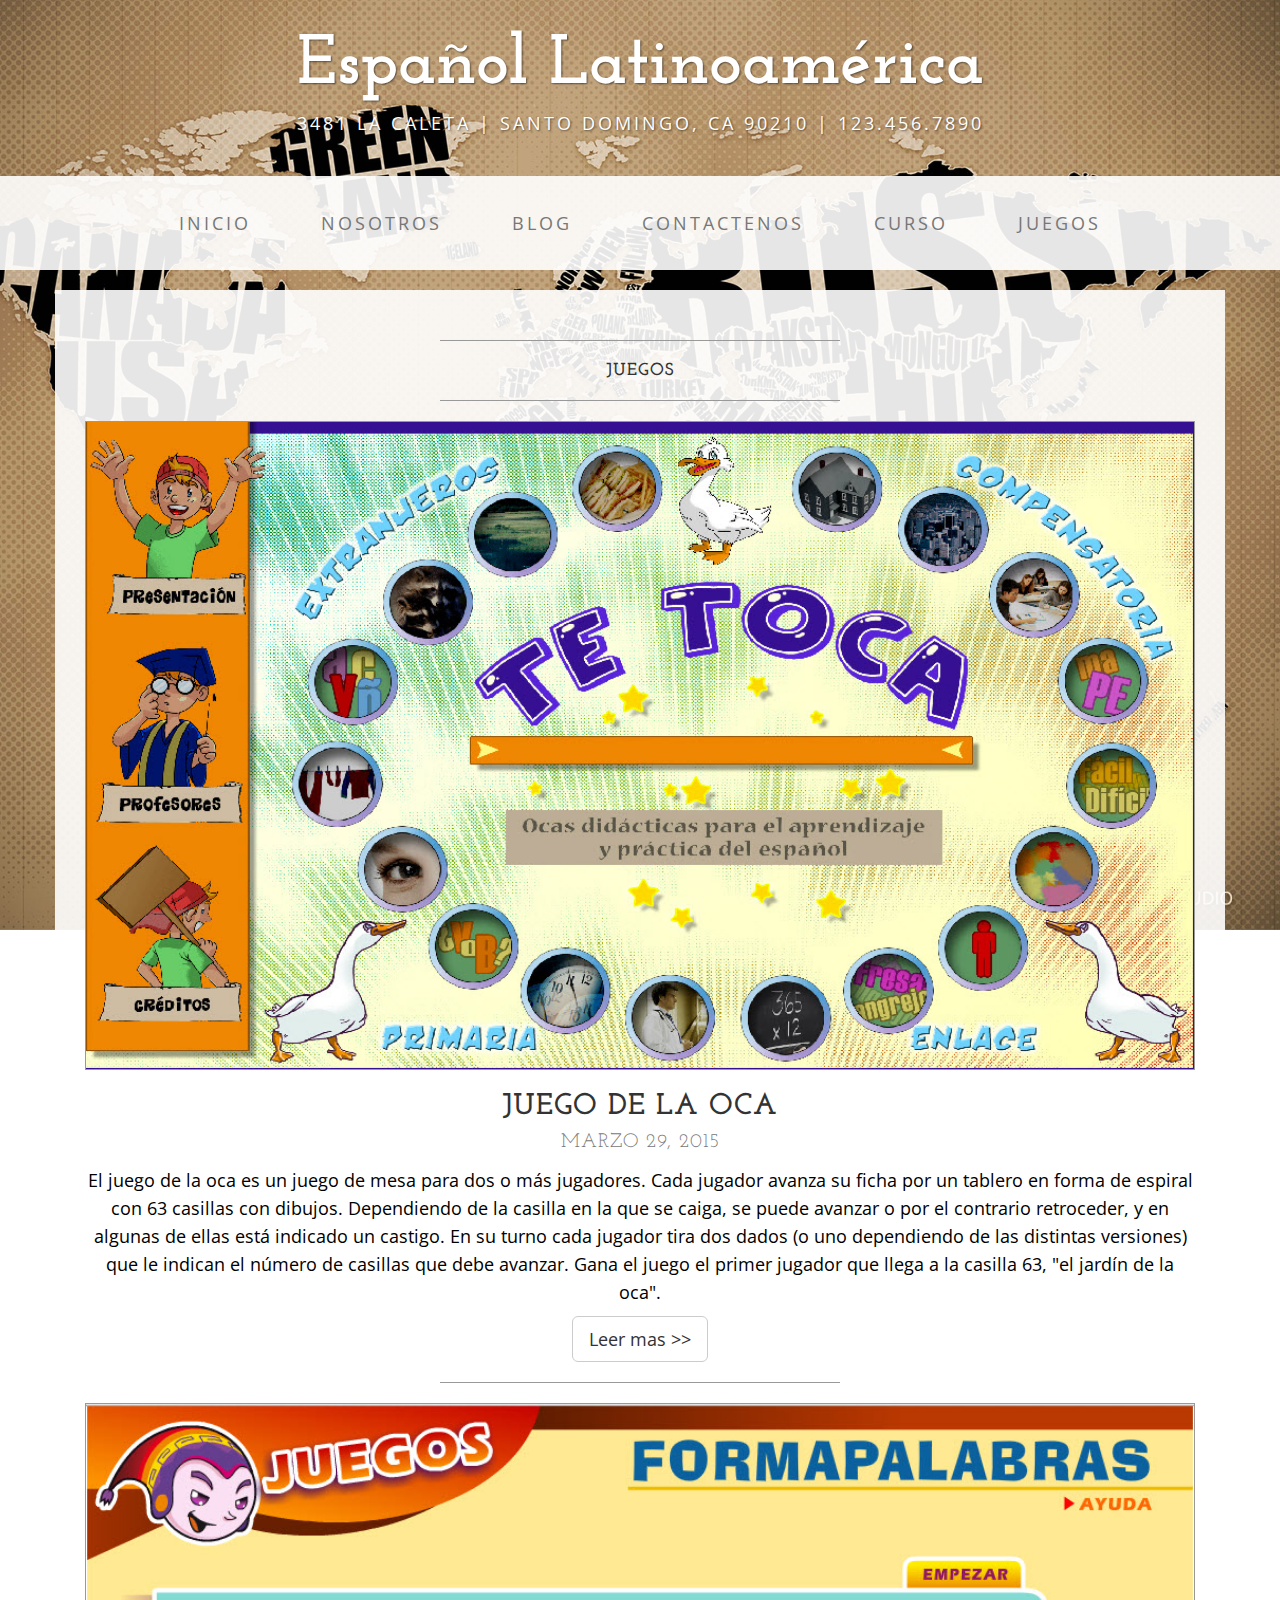
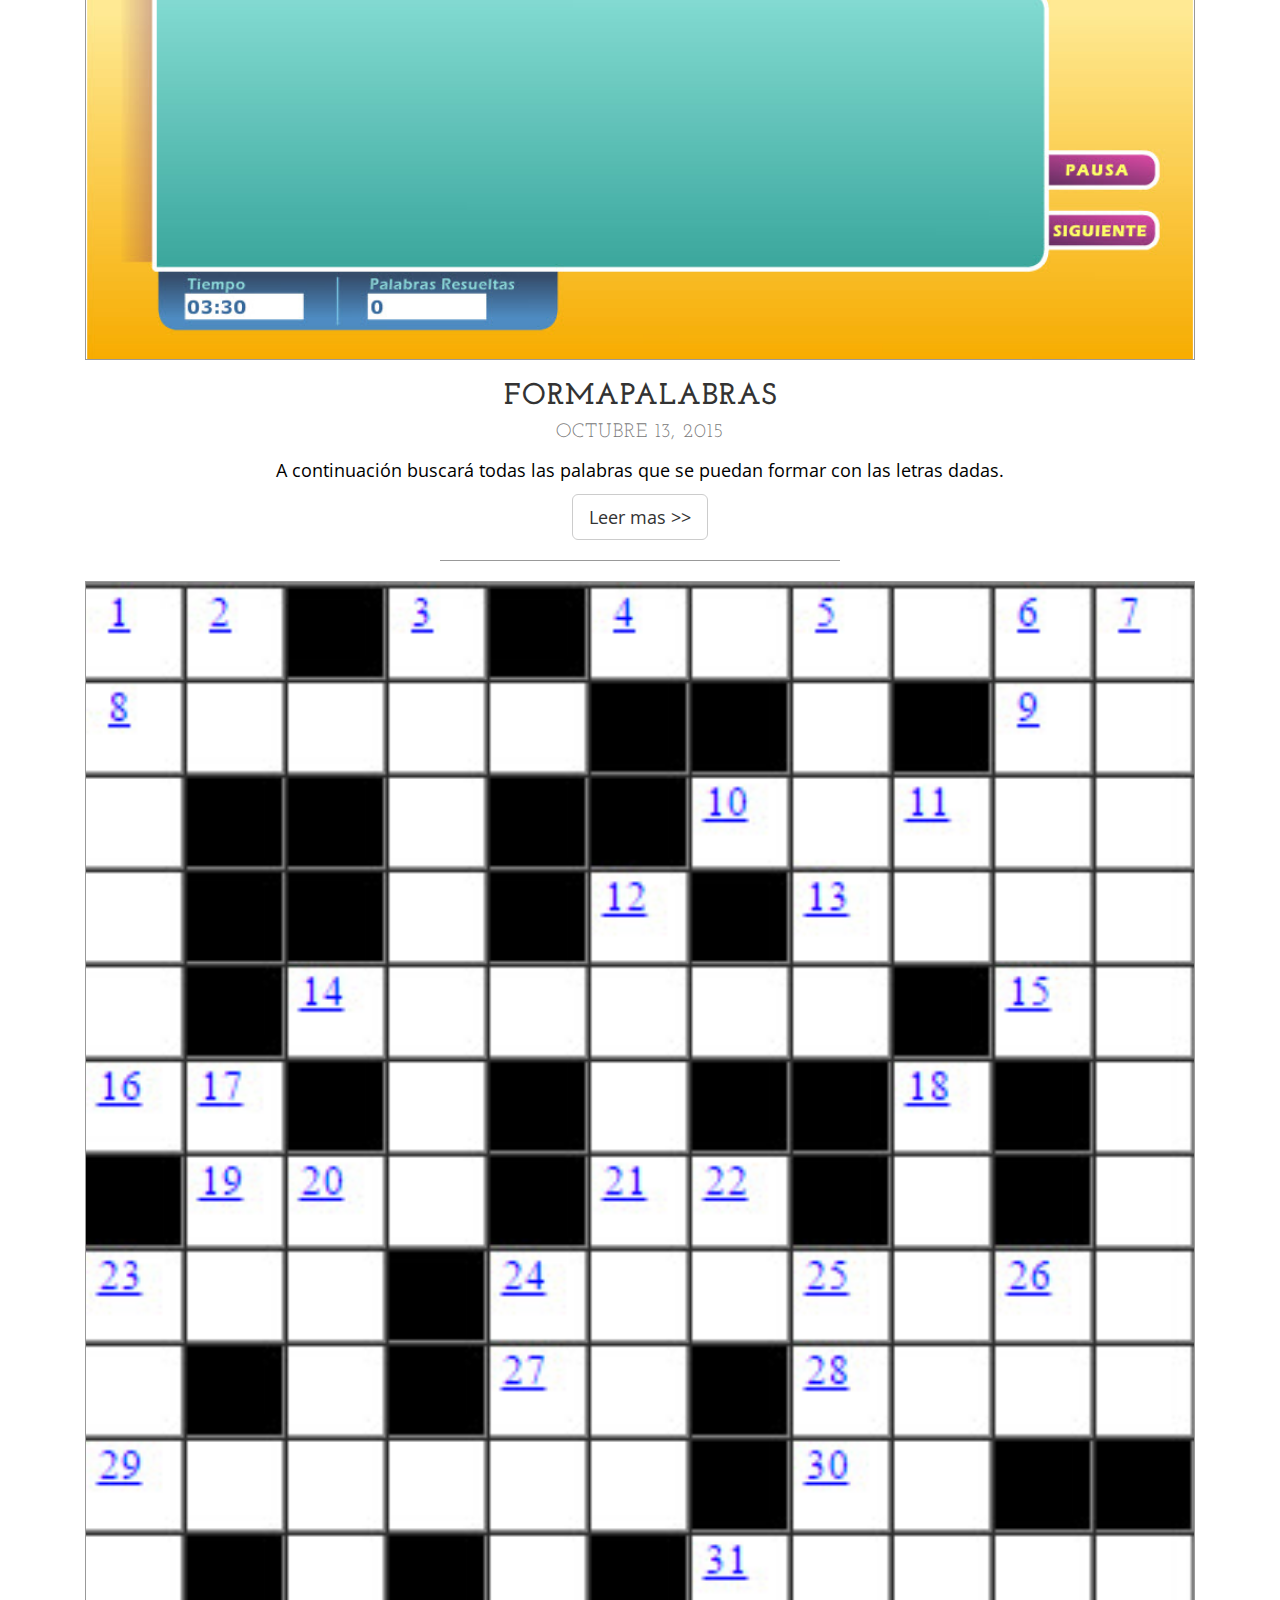
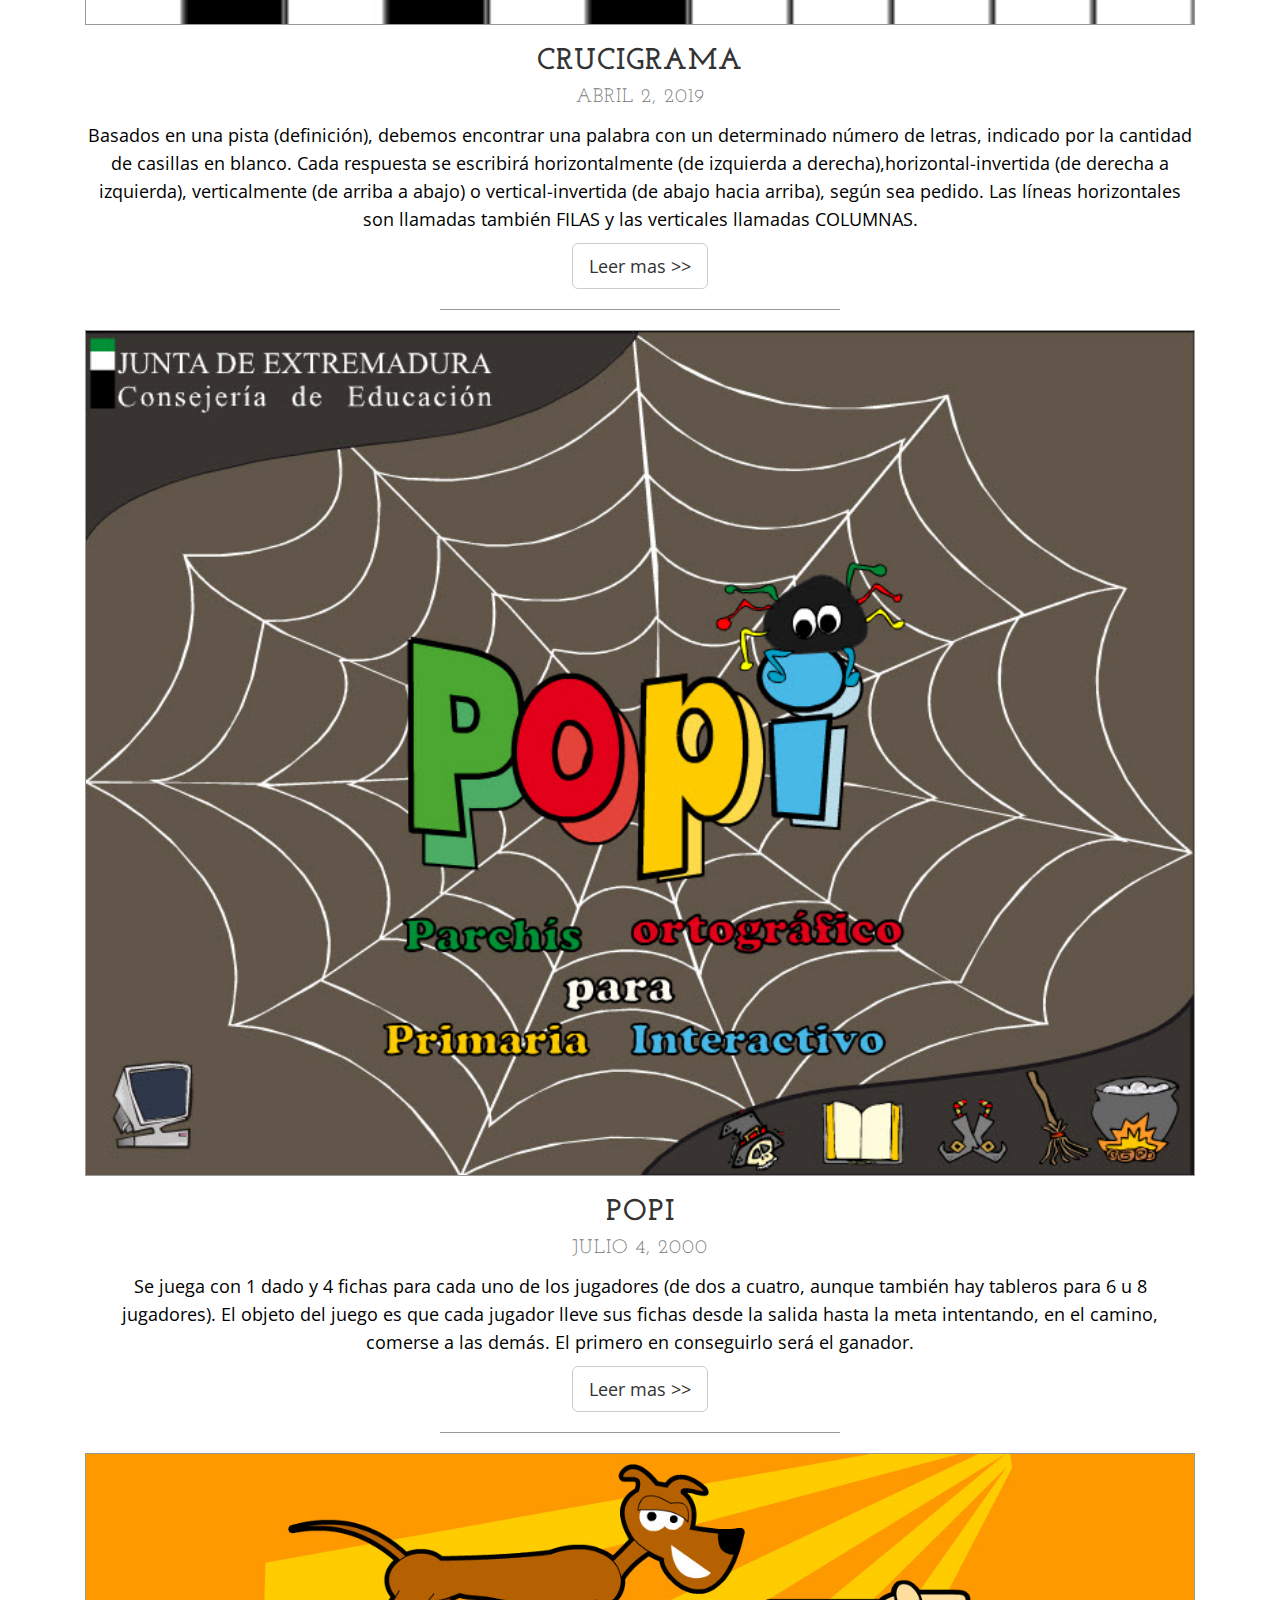
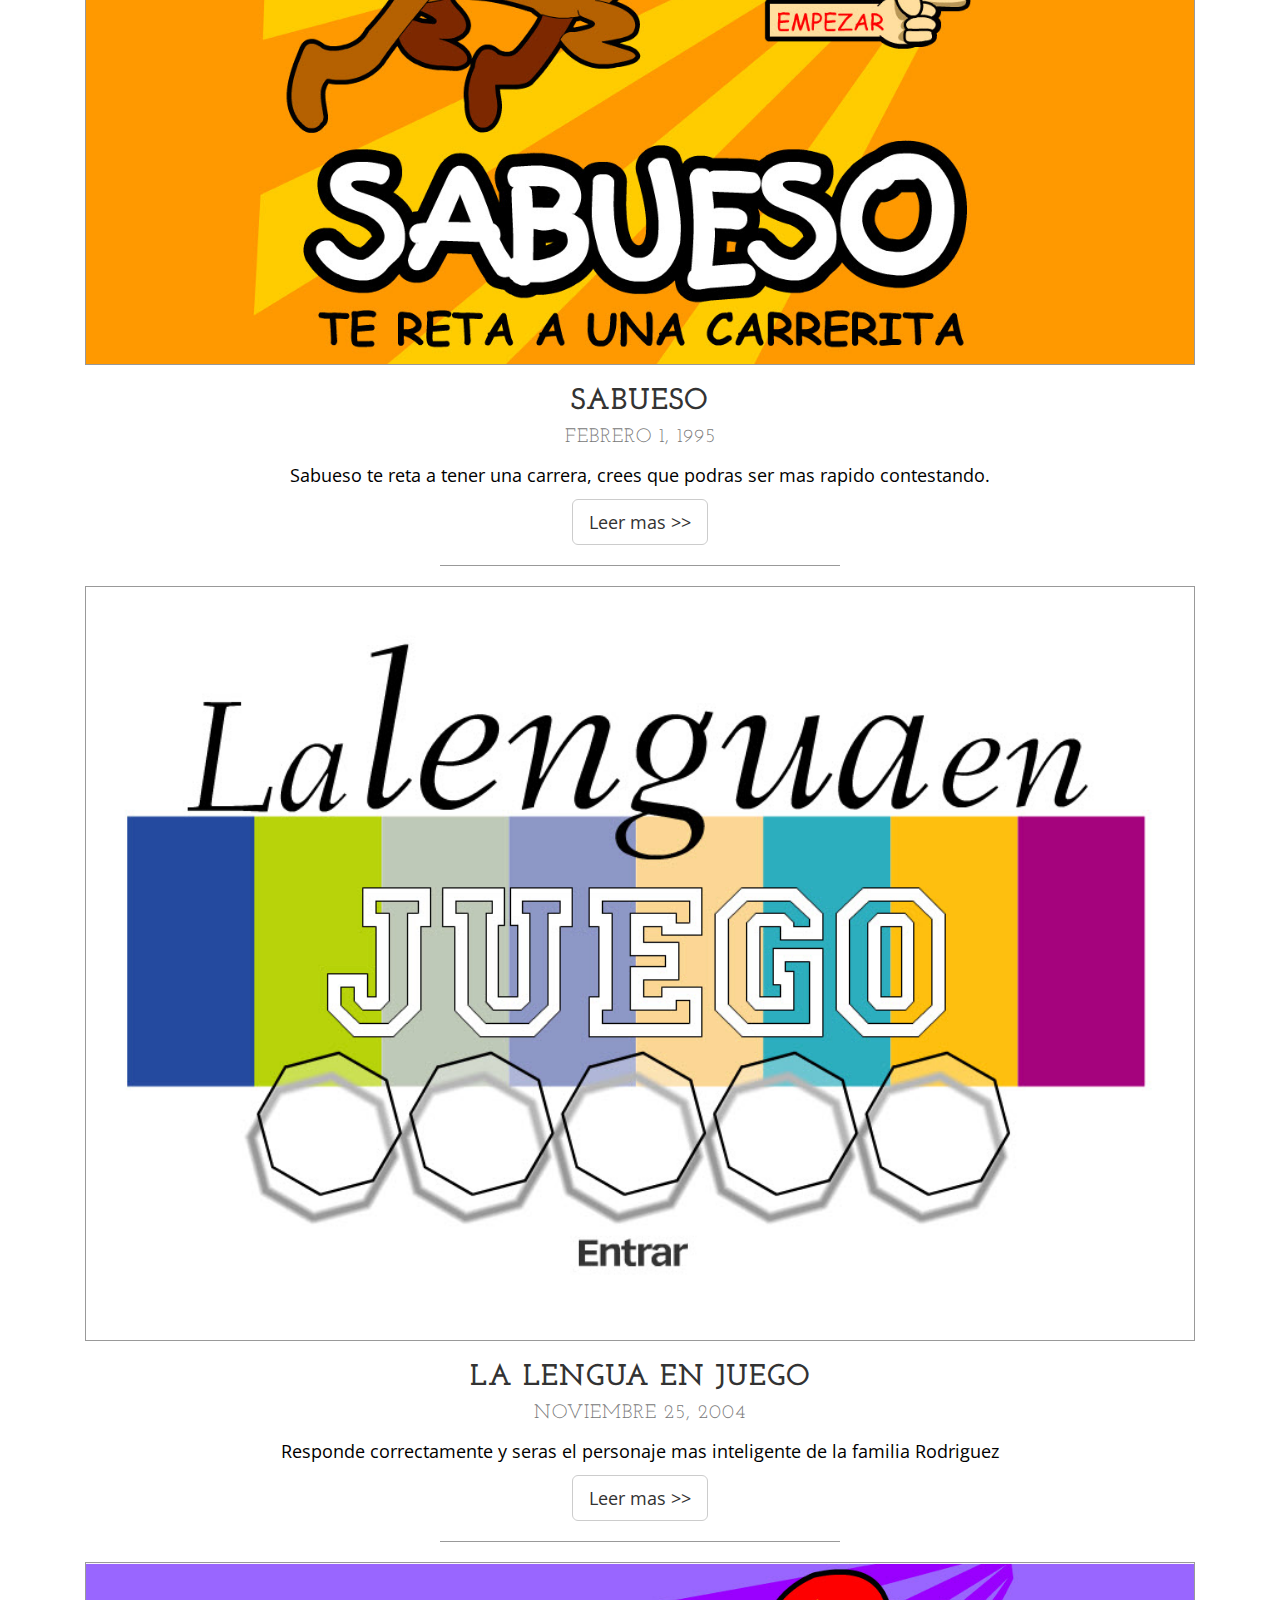
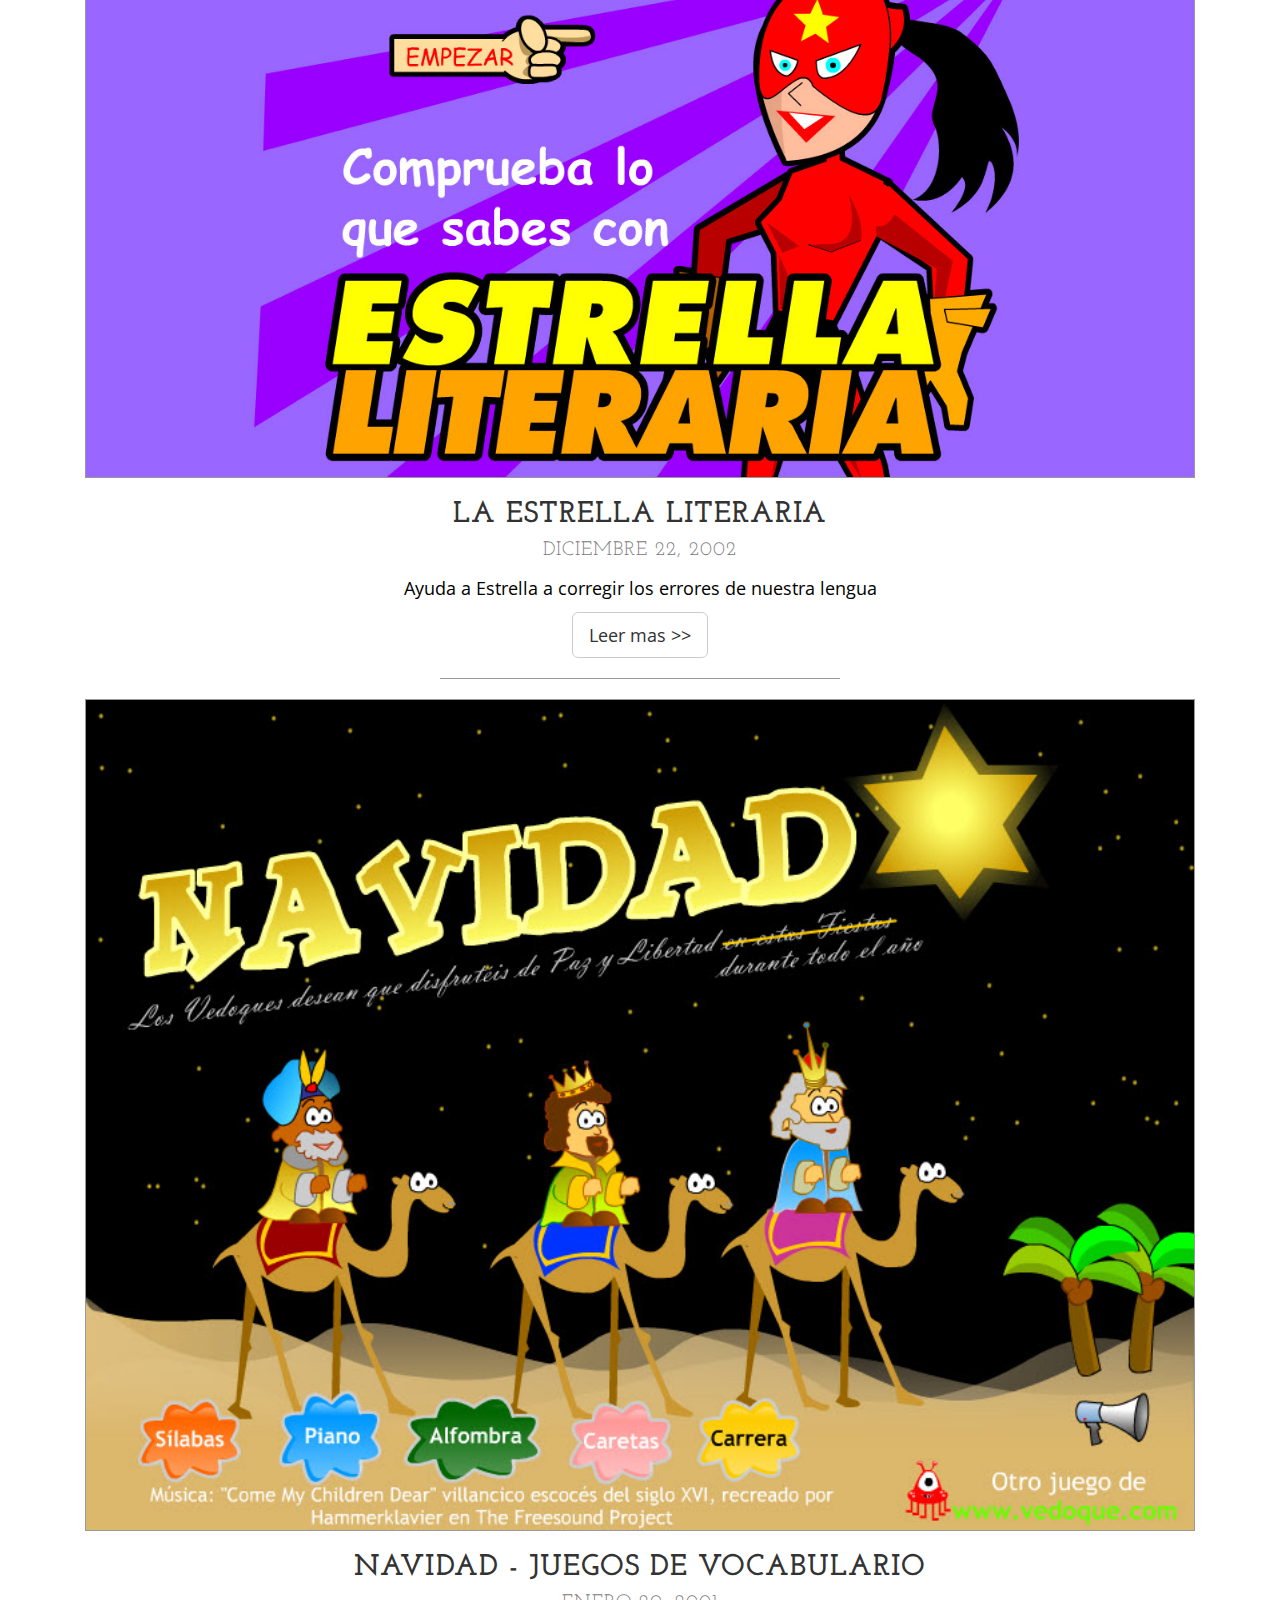
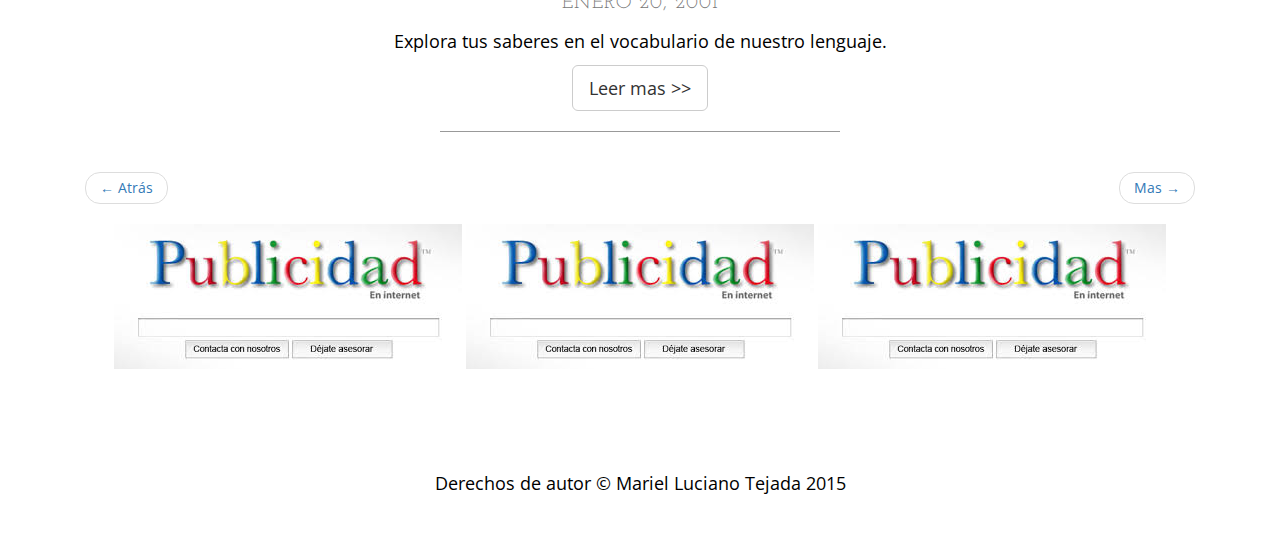
<file: curso.html>
<!DOCTYPE html>
<html lang="en">

<head>

    <meta charset="utf-8">
    <meta http-equiv="X-UA-Compatible" content="IE=edge">
    <meta name="viewport" content="width=device-width, initial-scale=1">
    <meta name="description" content="">
    <meta name="author" content="">

    <title>Juegos - Español Latinoamérica - Demo</title>

    <!-- Bootstrap Core CSS -->
    <link href="css/bootstrap.min.css" rel="stylesheet">

    <!-- Custom CSS -->
    <link href="css/business-casual.css" rel="stylesheet">

    <!-- Fonts -->
    <link href="http://fonts.googleapis.com/css?family=Open+Sans:300italic,400italic,600italic,700italic,800italic,400,300,600,700,800" rel="stylesheet" type="text/css">
    <link href="http://fonts.googleapis.com/css?family=Josefin+Slab:100,300,400,600,700,100italic,300italic,400italic,600italic,700italic" rel="stylesheet" type="text/css">

    <!-- HTML5 Shim and Respond.js IE8 support of HTML5 elements and media queries -->
    <!-- WARNING: Respond.js doesn't work if you view the page via file:// -->
    <!--[if lt IE 9]>
        <script src="https://oss.maxcdn.com/libs/html5shiv/3.7.0/html5shiv.js"></script>
        <script src="https://oss.maxcdn.com/libs/respond.js/1.4.2/respond.min.js"></script>
    <![endif]-->

</head>

<body>

    <div class="brand">Español Latinoamérica</div>
    <div class="address-bar">3481 La Caleta | Santo Domingo, CA 90210 | 123.456.7890</div>

    <!-- Navigation -->
    <nav class="navbar navbar-default" role="navigation">
        <div class="container">
            <!-- Brand and toggle get grouped for better mobile display -->
            <div class="navbar-header">
                <button type="button" class="navbar-toggle" data-toggle="collapse" data-target="#bs-example-navbar-collapse-1">
                    <span class="sr-only">Toggle navigation</span>
                    <span class="icon-bar"></span>
                    <span class="icon-bar"></span>
                    <span class="icon-bar"></span>
                </button>
                <!-- navbar-brand is hidden on larger screens, but visible when the menu is collapsed -->
                <a class="navbar-brand" href="index.html">Español Latinoamérica</a>
            </div>
            <!-- Collect the nav links, forms, and other content for toggling -->
            <div class="collapse navbar-collapse" id="bs-example-navbar-collapse-1">
                <ul class="nav navbar-nav">
                    <li>
                        <a href="index.html">Inicio</a>
                    </li>
                    <li>
                        <a href="about.html">Nosotros</a>
                    </li>
                    <li>
                        <a href="blog.html">Blog</a>
                    </li>
                    <li>
                        <a href="contact.html">Contactenos</a>
                    </li>
                    <li>
                        <a href="juego.html">Curso</a>
                    </li>
                    <li>
                        <a href="Curso.html">Juegos</a>
                    </li>
                </ul>
            </div>
            <!-- /.navbar-collapse -->
        </div>
        <!-- /.container -->
    </nav>

    <div class="container">

        <div class="row">
            <div class="box">
                <div class="col-lg-12">
                    <hr>
                    <h2 class="intro-text text-center">
                        <strong>Juegos</strong>
                    </h2>
                    <hr>
                </div>
                <div class="col-lg-12 text-center">
                    <a href="http://dilealsol.es/1OCA/oca1024.swf">
                    <img class="img-responsive img-border img-full" src="img/oca.jpg" alt="">
                    </a>
                    <h2>Juego de la oca
                        <br>
                        <small>Marzo 29, 2015</small>
                    </h2>
                    <p>El juego de la oca es un juego de mesa para dos o más jugadores. Cada jugador avanza su ficha por un tablero en forma de espiral con 63 casillas con dibujos. Dependiendo de la casilla en la que se caiga, se puede avanzar o por el contrario retroceder, y en algunas de ellas está indicado un castigo. En su turno cada jugador tira dos dados (o uno dependiendo de las distintas versiones) que le indican el número de casillas que debe avanzar. Gana el juego el primer jugador que llega a la casilla 63, "el jardín de la oca".</p>
                    <a href="#" class="btn btn-default btn-lg">Leer mas >></a>
                    <hr>
                </div>
                <div class="col-lg-12 text-center">
                    <a href="http://www.perueduca.edu.pe/Juego_formapalabrasp/archivos/formapalabras_animales.html">
                    <img class="img-responsive img-border img-full" src="img/formapalabras.jpg" alt="">
                    </a>
                    <h2>Formapalabras
                        <br>
                        <small>Octubre 13, 2015</small>
                    </h2>
                    <p>A continuación buscará todas las palabras que se puedan formar con las letras dadas. </p>
                    <a href="#" class="btn btn-default btn-lg">Leer mas >></a>
                    <hr>
                </div>
                <div class="col-lg-12 text-center">
                    <a href="http://www.xtec.cat/~jgenover/cruci3.htm">
                    <img class="img-responsive img-border img-full" src="img/crucigrama.jpg" alt="">
                    </a>
                    <h2>Crucigrama
                        <br>
                        <small>Abril 2, 2019</small>
                    </h2>
                    <p>Basados en una pista (definición), debemos encontrar una palabra con un determinado número de letras, indicado por la cantidad de casillas en blanco.
                    Cada respuesta se escribirá horizontalmente (de izquierda a derecha),horizontal-invertida (de derecha a izquierda), verticalmente (de arriba a abajo) o vertical-invertida (de abajo hacia arriba), según sea pedido.
                    Las líneas horizontales son llamadas también FILAS y las verticales llamadas COLUMNAS.</p>
                    <a href="#" class="btn btn-default btn-lg">Leer mas >></a>
                    <hr>
                </div>

                <div class="col-lg-12 text-center">
                    <a href="http://contenidos.educarex.es/mci/2007/29/">
                    <img class="img-responsive img-border img-full" src="img/popi.jpg" alt="">
                    </a>
                    <h2>Popi
                        <br>
                        <small>Julio 4, 2000</small>
                    </h2>
                    <p>Se juega con 1 dado y 4 fichas para cada uno de los jugadores (de dos a cuatro, aunque también hay tableros para 6 u 8 jugadores). El objeto del juego es que cada jugador lleve sus fichas desde la salida hasta la meta intentando, en el camino, comerse a las demás. El primero en conseguirlo será el ganador.</p>
                    <a href="#" class="btn btn-default btn-lg">Leer mas >></a>
                    <hr>
                </div>
                <div class="col-lg-12 text-center">
                    <a href="http://www.supersaber.com/carreraBV.htm">
                    <img class="img-responsive img-border img-full" src="img/sabueso.jpg" alt="">
                    </a>
                    <h2>Sabueso
                        <br>
                        <small>Febrero 1, 1995</small>
                    </h2>
                    <p>Sabueso te reta a tener una carrera, crees que podras ser mas rapido contestando.</p>
                    <a href="#" class="btn btn-default btn-lg">Leer mas >></a>
                    <hr>
                </div>
                <div class="col-lg-12 text-center">
                    <a href="http://www.conevyt.org.mx/cursos/cursos/espanol_p/flash/juego/juego_lengua.swf">
                    <img class="img-responsive img-border img-full" src="img/lengua.jpg" alt="">
                    </a>
                    <h2>La Lengua en Juego
                        <br>
                        <small>Noviembre 25, 2004</small>
                    </h2>
                    <p>Responde correctamente y seras el personaje mas inteligente de la familia Rodriguez</p>
                    <a href="#" class="btn btn-default btn-lg">Leer mas >></a>
                    <hr>
                </div>
                <div class="col-lg-12 text-center">
                    <a href="http://www.supersaber.com/homofonasBV.htm">
                    <img class="img-responsive img-border img-full" src="img/estrella.jpg" alt="">
                    </a>
                    <h2>La Estrella Literaria
                        <br>
                        <small>Diciembre 22, 2002</small>
                    </h2>
                    <p>Ayuda a Estrella a corregir los errores de nuestra lengua</p>
                    <a href="#" class="btn btn-default btn-lg">Leer mas >></a>
                    <hr>
                </div>
                <div class="col-lg-12 text-center">
                    <a href="http://www.vedoque.com/juegos/navidad2007.swf">
                    <img class="img-responsive img-border img-full" src="img/na.jpg" alt="">
                    </a>
                    <h2>Navidad - Juegos de Vocabulario
                        <br>
                        <small>Enero 20, 2001</small>
                    </h2>
                    <p>Explora tus saberes en el vocabulario de nuestro lenguaje.</p>
                    <a href="#" class="btn btn-default btn-lg">Leer mas >></a>
                    <hr>
                </div>

                <div class="col-lg-12 text-center">
                    <ul class="pager">
                        <li class="previous"><a href="#">&larr; Atrás</a>
                        </li>
                        <li class="next"><a href="#">Mas &rarr;</a>
                        </li>
                    </ul>
                </div>
                <div align="center">
                    <img src="publicidad.jpg">
                    <img src="publicidad.jpg">
                    <img src="publicidad.jpg">
                </div>
            </div>
        </div>

    </div>
    <!-- /.container -->

    <footer>
        <div class="container">
            <div class="row">
                <div class="col-lg-12 text-center">
                    <p>Derechos de autor &copy; Mariel Luciano Tejada 2015</p>
                </div>
            </div>
        </div>
    </footer>

    <!-- jQuery -->
    <script src="js/jquery.js"></script>

    <!-- Bootstrap Core JavaScript -->
    <script src="js/bootstrap.min.js"></script>

</body>

</html>
</file>
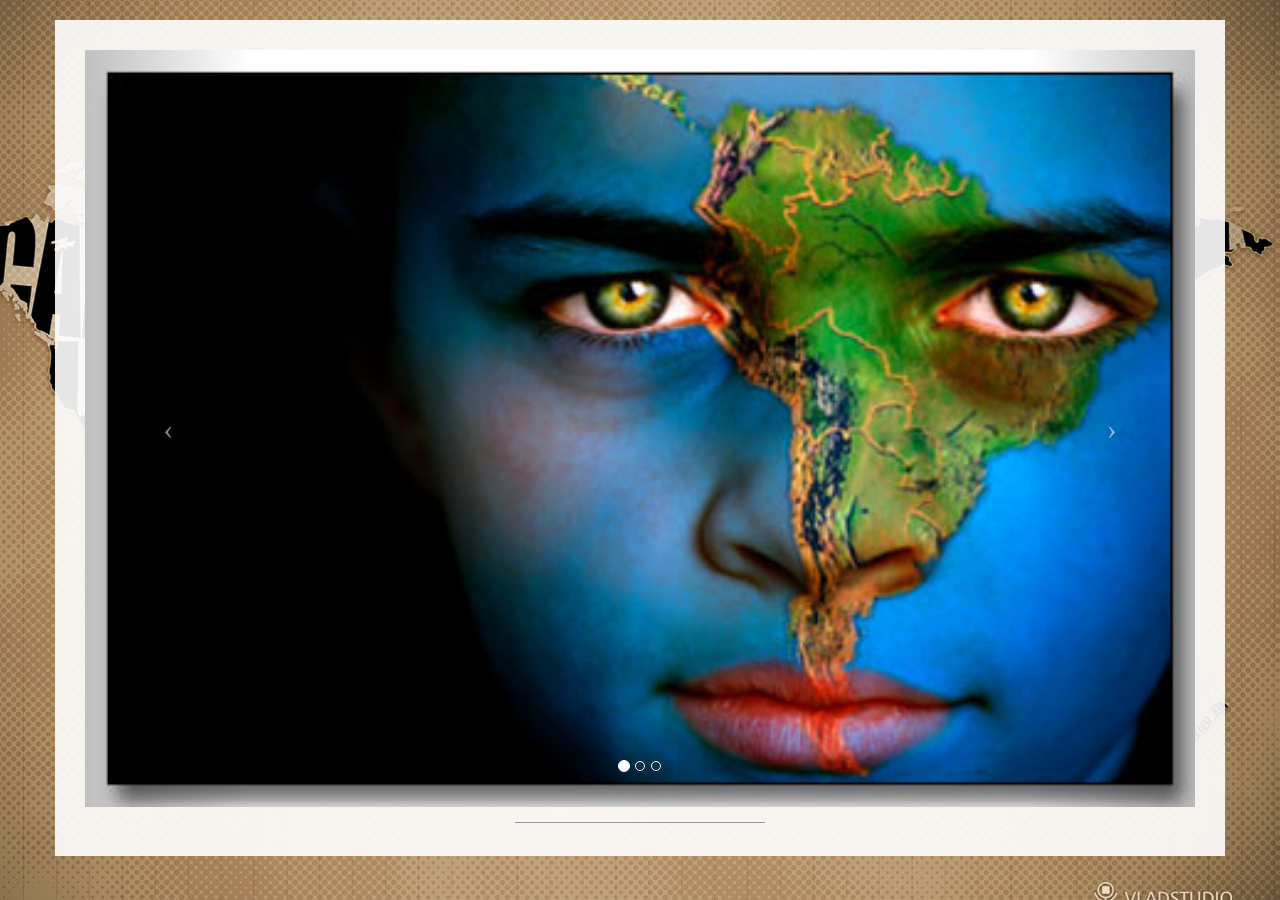
<file: expedito.html>
<!DOCTYPE html>
<html lang="en">

<head>


    <title>Aprende Español - Demo</title>

    <!-- Bootstrap Core CSS -->
    <link href="css/bootstrap.min.css" rel="stylesheet">

    <!-- Custom CSS -->
    <link href="css/business-casual.css" rel="stylesheet">

    <!-- Fonts -->
    <link href="http://fonts.googleapis.com/css?family=Open+Sans:300italic,400italic,600italic,700italic,800italic,400,300,600,700,800" rel="stylesheet" type="text/css">
    <link href="http://fonts.googleapis.com/css?family=Josefin+Slab:100,300,400,600,700,100italic,300italic,400italic,600italic,700italic" rel="stylesheet" type="text/css">
</head>

<body>

    <!-- Navigation -->
    <nav class="navbar navbar-default" role="navigation">
        <div class="container">
            <!-- Brand and toggle get grouped for better mobile display -->
            <div class="navbar-header">
                <button type="button" class="navbar-toggle" data-toggle="collapse" data-target="#bs-example-navbar-collapse-1">
                    <span class="sr-only">Toggle navigation</span>
                    <span class="icon-bar"></span>
                    <span class="icon-bar"></span>
                    <span class="icon-bar"></span>
                </button>
                <!-- navbar-brand is hidden on larger screens, but visible when the menu is collapsed -->
                <a class="navbar-brand" href="index.html"></a>
            </div>
            <!-- Collect the nav links, forms, and other content for toggling -->
            <div class="collapse navbar-collapse" id="bs-example-navbar-collapse-1">
               
            </div>
            <!-- /.navbar-collapse -->
        </div>
        <!-- /.container -->
    </nav>

    <div class="container">

        <div class="row">
            <div class="box">
                <div class="col-lg-12 text-center">
                    <div id="carousel-example-generic" class="carousel slide">
                        <!-- Indicators -->
                        <ol class="carousel-indicators hidden-xs">
                            <li data-target="#carousel-example-generic" data-slide-to="0" class="active"></li>
                            <li data-target="#carousel-example-generic" data-slide-to="1"></li>
                            <li data-target="#carousel-example-generic" data-slide-to="2"></li>
                        </ol>

                        <!-- Wrapper for slides -->
                        <div class="carousel-inner">
                            <div class="item active">
                                <img class="img-responsive img-full" src="img/slide-1.jpg" alt="">
                            </div>
                            <div class="item">
                                <img class="img-responsive img-full" src="img/slide-2.jpg" alt="">
                            </div>
                            <div class="item">
                                <img class="img-responsive img-full" src="img/slide-3.jpg" alt="">
                            </div>
                        </div>

                        <!-- Controls -->
                        <a class="left carousel-control" href="#carousel-example-generic" data-slide="prev">
                            <span class="icon-prev"></span>
                        </a>
                        <a class="right carousel-control" href="#carousel-example-generic" data-slide="next">
                            <span class="icon-next"></span>
                        </a>
                    </div>
                    <hr class="tagline-divider">
                </div>
            </div>
        </div>
    </div>
    <!-- /.container -->


    <!-- jQuery -->
    <script src="js/jquery.js"></script>

    <!-- Bootstrap Core JavaScript -->
    <script src="js/bootstrap.min.js"></script>

    <!-- Script to Activate the Carousel -->
    <script>
    $('.carousel').carousel({
        interval: 5000 //changes the speed
    })
    </script>

</body>

</html>
</file>
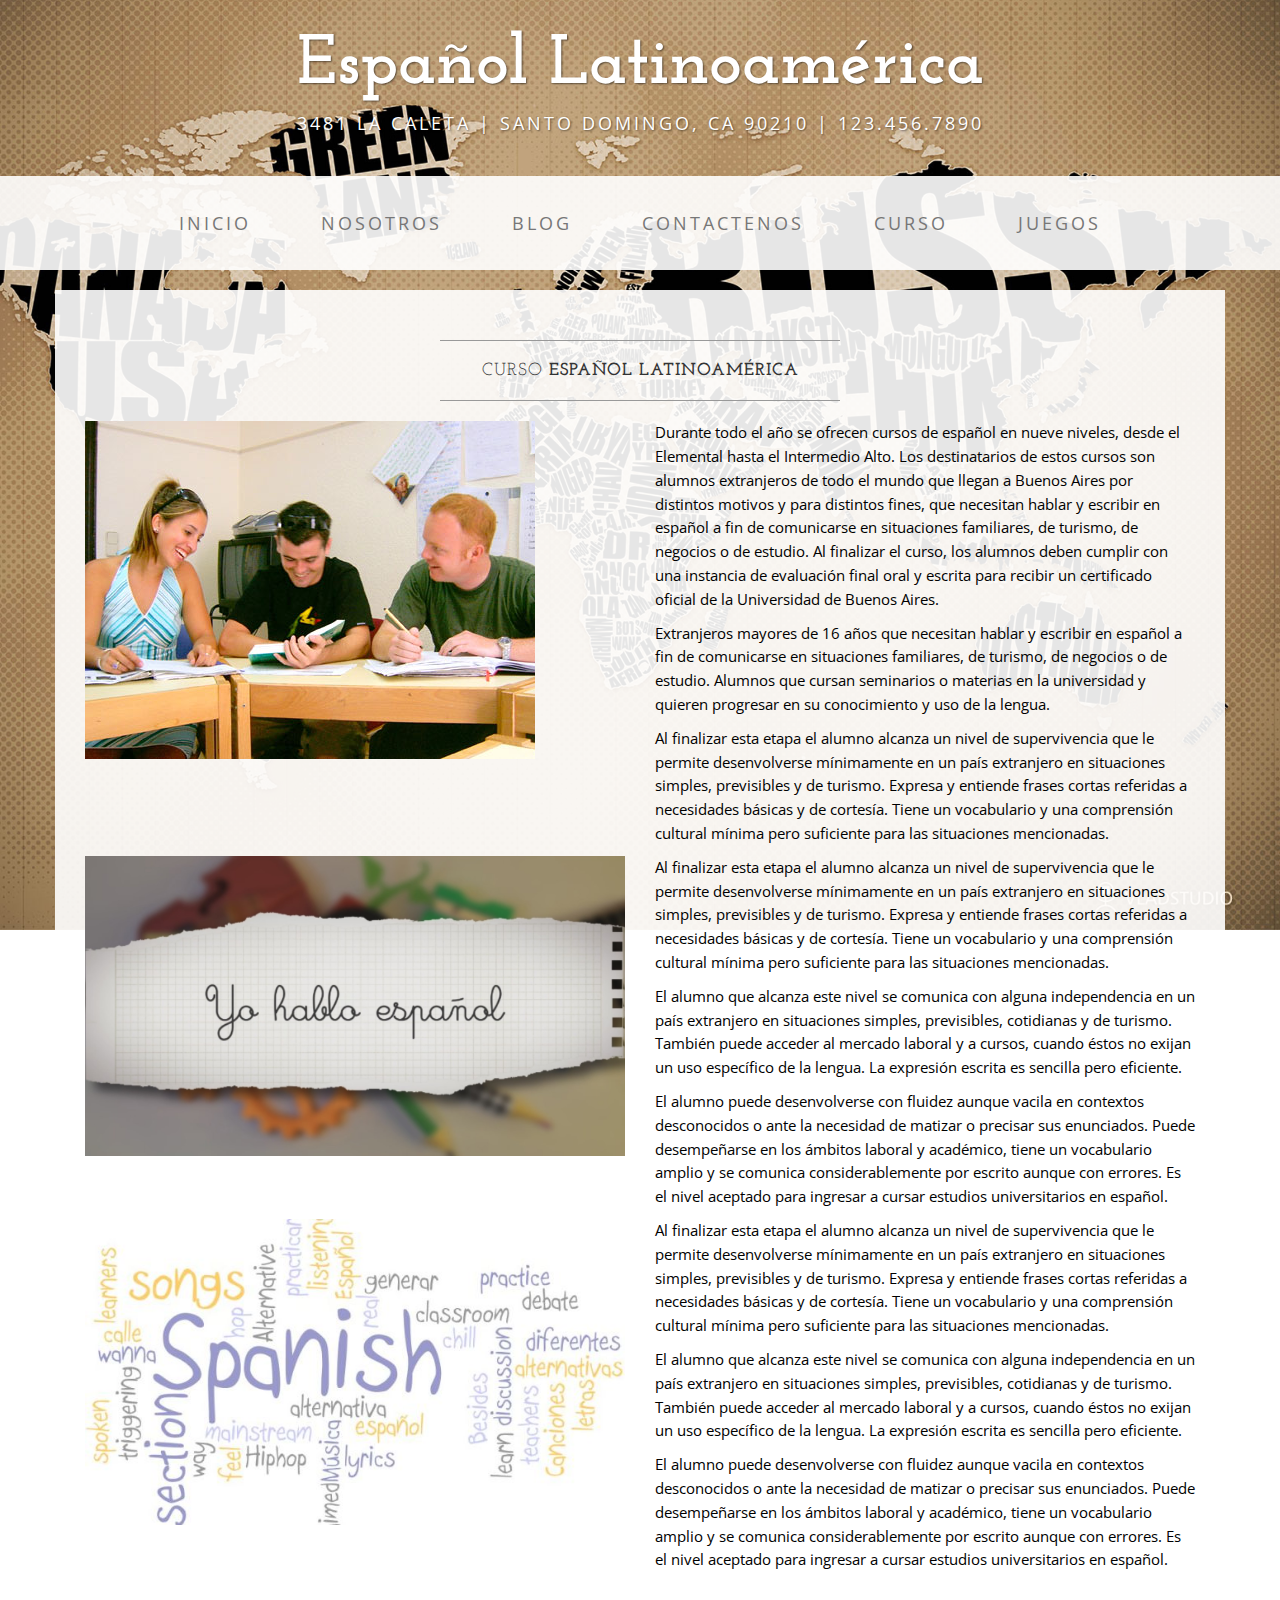
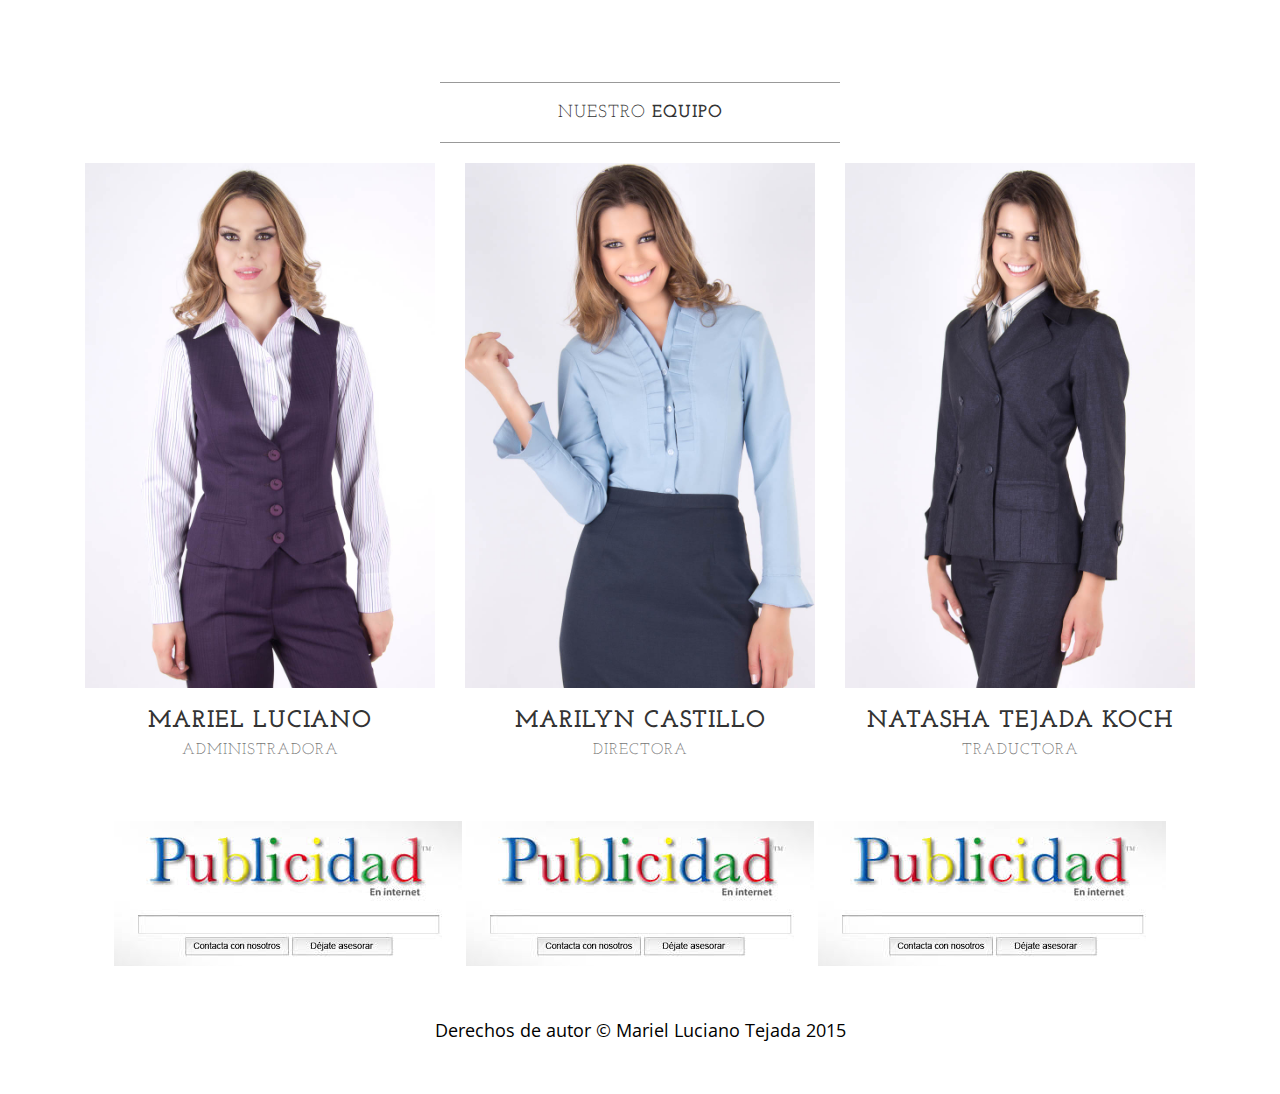
<file: juego.html>
<!DOCTYPE html>
<html lang="en">

<head>

    <meta charset="utf-8">
    <meta http-equiv="X-UA-Compatible" content="IE=edge">
    <meta name="viewport" content="width=device-width, initial-scale=1">
    <meta name="description" content="">
    <meta name="author" content="">

    <title>Curso - Español Latinoamérica - Demo</title>

    <!-- Bootstrap Core CSS -->
    <link href="css/bootstrap.min.css" rel="stylesheet">

    <!-- Custom CSS -->
    <link href="css/business-casual.css" rel="stylesheet">

    <!-- Fonts -->
    <link href="http://fonts.googleapis.com/css?family=Open+Sans:300italic,400italic,600italic,700italic,800italic,400,300,600,700,800" rel="stylesheet" type="text/css">
    <link href="http://fonts.googleapis.com/css?family=Josefin+Slab:100,300,400,600,700,100italic,300italic,400italic,600italic,700italic" rel="stylesheet" type="text/css">

    <!-- HTML5 Shim and Respond.js IE8 support of HTML5 elements and media queries -->
    <!-- WARNING: Respond.js doesn't work if you view the page via file:// -->
    <!--[if lt IE 9]>
        <script src="https://oss.maxcdn.com/libs/html5shiv/3.7.0/html5shiv.js"></script>
        <script src="https://oss.maxcdn.com/libs/respond.js/1.4.2/respond.min.js"></script>
    <![endif]-->

</head>

<body>

    <div class="brand">Español Latinoamérica</div>
    <div class="address-bar">3481 La Caleta | Santo Domingo, CA 90210 | 123.456.7890</div>

    <!-- Navigation -->
    <nav class="navbar navbar-default" role="navigation">
        <div class="container">
            <!-- Brand and toggle get grouped for better mobile display -->
            <div class="navbar-header">
                <button type="button" class="navbar-toggle" data-toggle="collapse" data-target="#bs-example-navbar-collapse-1">
                    <span class="sr-only">Toggle navigation</span>
                    <span class="icon-bar"></span>
                    <span class="icon-bar"></span>
                    <span class="icon-bar"></span>
                </button>
                <!-- navbar-brand is hidden on larger screens, but visible when the menu is collapsed -->
                <a class="navbar-brand" href="index.html">Español Latinoamérica</a>
            </div>
            <!-- Collect the nav links, forms, and other content for toggling -->
            <div class="collapse navbar-collapse" id="bs-example-navbar-collapse-1">
                <ul class="nav navbar-nav">
                    <li>
                        <a href="index.html">Inicio</a>
                    </li>
                    <li>
                        <a href="about.html">Nosotros</a>
                    </li>
                    <li>
                        <a href="blog.html">Blog</a>
                    </li>
                    <li>
                        <a href="contact.html">Contactenos</a>
                    </li>
                    <li>
                        <a href="juego.html">Curso</a>
                    </li>
                    <li>
                        <a href="Curso.html">Juegos</a>
                    </li>
                </ul>
            </div>
            <!-- /.navbar-collapse -->
        </div>
        <!-- /.container -->
    </nav>

    <div class="container">

        <div class="row">
            <div class="box">
                <div class="col-lg-12">
                    <hr>
                    <h2 class="intro-text text-center">Curso
                        <strong>Español Latinoamérica</strong>
                    </h2>
                    <hr>
                </div>
                <div class="col-md-6">
                    <img class="img-responsive img-border-left" src="img/r.jpg" alt="">
                </div>
                <div class="col-md-6">
                    <small><p>Durante todo el año se ofrecen cursos de español en nueve niveles, desde el Elemental hasta el Intermedio Alto.  Los destinatarios de estos cursos son alumnos extranjeros de todo el mundo que llegan a Buenos Aires por distintos motivos y para distintos fines, que necesitan hablar y escribir en español a fin de comunicarse en situaciones familiares, de turismo, de negocios o de estudio. Al finalizar el curso, los alumnos deben cumplir con una instancia de evaluación final oral y escrita para recibir un certificado oficial de la Universidad de Buenos Aires.</p>
                    <p>Extranjeros mayores de 16 años que necesitan hablar y escribir en español a fin de comunicarse en situaciones familiares, de turismo, de negocios o de estudio. Alumnos que cursan seminarios o materias en la universidad y quieren progresar en su conocimiento y uso de la lengua.</p>
                    <p>Al finalizar esta etapa el alumno alcanza un nivel de supervivencia que le permite desenvolverse mínimamente en un país extranjero en situaciones simples, previsibles y de turismo. Expresa y entiende frases cortas referidas a necesidades básicas y de cortesía. Tiene un vocabulario y una comprensión cultural mínima pero suficiente para las situaciones mencionadas.</p></small>

                </div>

                <div class="col-md-6">
                    <img class="img-responsive img-border-left" src="img/q.jpg" alt="">
                </div>
            <div class="col-md-6">
                    <small><p>Al finalizar esta etapa el alumno alcanza un nivel de supervivencia que le permite desenvolverse mínimamente en un país extranjero en situaciones simples, previsibles y de turismo. Expresa y entiende frases cortas referidas a necesidades básicas y de cortesía. Tiene un vocabulario y una comprensión cultural mínima pero suficiente para las situaciones mencionadas.</p><p>El alumno que alcanza este nivel se comunica con alguna independencia en un país extranjero en situaciones simples, previsibles, cotidianas y de turismo. También puede acceder al mercado laboral y a cursos, cuando éstos no exijan un uso específico de la lengua. La expresión escrita es sencilla pero eficiente.</p><p>El alumno puede desenvolverse con fluidez aunque vacila en contextos desconocidos o ante la necesidad de matizar o precisar sus enunciados. Puede desempeñarse en los ámbitos laboral y académico, tiene un vocabulario amplio y se comunica considerablemente por escrito aunque con errores. Es el nivel aceptado para ingresar a cursar estudios universitarios en español.</p></small>
            </div>
            <div class="col-md-6">
                    <img class="img-responsive img-border-left" src="img/w.jpg" alt="">
                </div>
            <div class="col-md-6">
                    <small><p>Al finalizar esta etapa el alumno alcanza un nivel de supervivencia que le permite desenvolverse mínimamente en un país extranjero en situaciones simples, previsibles y de turismo. Expresa y entiende frases cortas referidas a necesidades básicas y de cortesía. Tiene un vocabulario y una comprensión cultural mínima pero suficiente para las situaciones mencionadas.</p><p>El alumno que alcanza este nivel se comunica con alguna independencia en un país extranjero en situaciones simples, previsibles, cotidianas y de turismo. También puede acceder al mercado laboral y a cursos, cuando éstos no exijan un uso específico de la lengua. La expresión escrita es sencilla pero eficiente.</p><p>El alumno puede desenvolverse con fluidez aunque vacila en contextos desconocidos o ante la necesidad de matizar o precisar sus enunciados. Puede desempeñarse en los ámbitos laboral y académico, tiene un vocabulario amplio y se comunica considerablemente por escrito aunque con errores. Es el nivel aceptado para ingresar a cursar estudios universitarios en español.</p></small>
            </div>

                <div class="clearfix"></div>
            </div>
        </div>

        <div class="row">
            <div class="box">
                <div class="col-lg-12">
                    <hr>
                    <h2 class="intro-text text-center">Nuestro
                        <strong>Equipo</strong>
                    </h2>
                    <hr>
                </div>
                <div class="col-sm-4 text-center">
                    <img class="img-responsive" src="img/mariel.jpg" alt="">
                    <h3>Mariel Luciano
                        <small>Administradora</small>
                    </h3>
                </div>
                <div class="col-sm-4 text-center">
                    <img class="img-responsive" src="img/per2.jpg" alt="">
                    <h3>Marilyn Castillo
                        <small>Directora</small>
                    </h3>
                </div>
                <div class="col-sm-4 text-center">
                    <img class="img-responsive" src="img/per3.jpg" alt="">
                    <h3>Natasha Tejada Koch
                        <small>Traductora</small>
                    </h3>
                </div>
                <div class="clearfix"></div>
            </div>

                <div align="center">
                    <img src="publicidad.jpg">
                    <img src="publicidad.jpg">
                    <img src="publicidad.jpg">
                </div>
        </div>

    </div>
    <!-- /.container -->

    <footer>
        <div class="container">
            <div class="row">
                <div class="col-lg-12 text-center">
                    <p>Derechos de autor &copy; Mariel Luciano Tejada 2015</p>
                </div>
            </div>
        </div>
    </footer>

    <!-- jQuery -->
    <script src="js/jquery.js"></script>

    <!-- Bootstrap Core JavaScript -->
    <script src="js/bootstrap.min.js"></script>

</body>

</html>
</file>
<file: css/business-casual.css>
/*!
 * Start Bootstrap - Business Casual Bootstrap Theme (http://startbootstrap.com)
 * Code licensed under the Apache License v2.0.
 * For details, see http://www.apache.org/licenses/LICENSE-2.0.
 */

body {
    font-family: "Open Sans","Helvetica Neue",Helvetica,Arial,sans-serif;
    background: url('../img/e.jpg') no-repeat center center fixed;
    -webkit-background-size: cover;
    -moz-background-size: cover;
    background-size: cover;
    -o-background-size: cover;
}

h1,
h2,
h3,
h4,
h5,
h6 {
    text-transform: uppercase;
    font-family: "Josefin Slab","Helvetica Neue",Helvetica,Arial,sans-serif;
    font-weight: 700;
    letter-spacing: 1px;
}

p {
    font-size: 1.25em;
    line-height: 1.6;
    color: #000;
}

hr {
    max-width: 400px;
    border-color: #999999;
}

.brand,
.address-bar {
    display: none;
}

.navbar-brand {
    text-transform: uppercase;
    font-weight: 900;
    letter-spacing: 2px;
}

.navbar-nav {
    text-transform: uppercase;
    font-weight: 400;
    letter-spacing: 3px;
}

.img-full {
    min-width: 100%;
}

.brand-before,
.brand-name {
    text-transform: capitalize;
}

.brand-before {
    margin: 15px 0;
}

.brand-name {
    margin: 0;
    font-size: 4em;
}

.tagline-divider {
    margin: 15px auto 3px;
    max-width: 250px;
    border-color: #999999;
}

.box {
    margin-bottom: 20px;
    padding: 30px 15px;
    background: #fff;
    background: rgba(255,255,255,0.9);
}

.intro-text {
    text-transform: uppercase;
    font-size: 1.25em;
    font-weight: 400;
    letter-spacing: 1px;
}

.img-border {
    float: none;
    margin: 0 auto 0;
    border: #999999 solid 1px;
}

.img-left {
    float: none;
    margin: 0 auto 0;
}

footer {
    background: #fff;
    background: rgba(255,255,255,0.9);
}

footer p {
    margin: 0;
    padding: 50px 0;
}

@media screen and (min-width:768px) {
    .brand {
        display: inherit;
        margin: 0;
        padding: 30px 0 10px;
        text-align: center;
        text-shadow: 1px 1px 2px rgba(0,0,0,0.5);
        font-family: "Josefin Slab","Helvetica Neue",Helvetica,Arial,sans-serif;
        font-size: 5em;
        font-weight: 700;
        line-height: normal;
        color: #fff;
    }

    .top-divider {
        margin-top: 0;
    }

    .img-left {
        float: left;
        margin-right: 25px;
    }

    .address-bar {
        display: inherit;
        margin: 0;
        padding: 0 0 40px;
        text-align: center;
        text-shadow: 1px 1px 2px rgba(0,0,0,0.5);
        text-transform: uppercase;
        font-size: 1.25em;
        font-weight: 400;
        letter-spacing: 3px;
        color: #fff;
    }

    .navbar {
        border-radius: 0;
    }

    .navbar-header {
        display: none;
    }

    .navbar {
        min-height: 0;
    }

    .navbar-default {
        border: none;
        background: #fff;
        background: rgba(255,255,255,0.9);
    }

    .nav>li>a {
        padding: 35px;
    }

    .navbar-nav>li>a {
        line-height: normal;
    }

    .navbar-nav {
        display: table;
        float: none;
        margin: 0 auto;
        table-layout: fixed;
        font-size: 1.25em;
    }
}

@media screen and (min-width:1200px) {
    .box:after {
        content: '';
        display: table;
        clear: both;
    }
}
</file>
